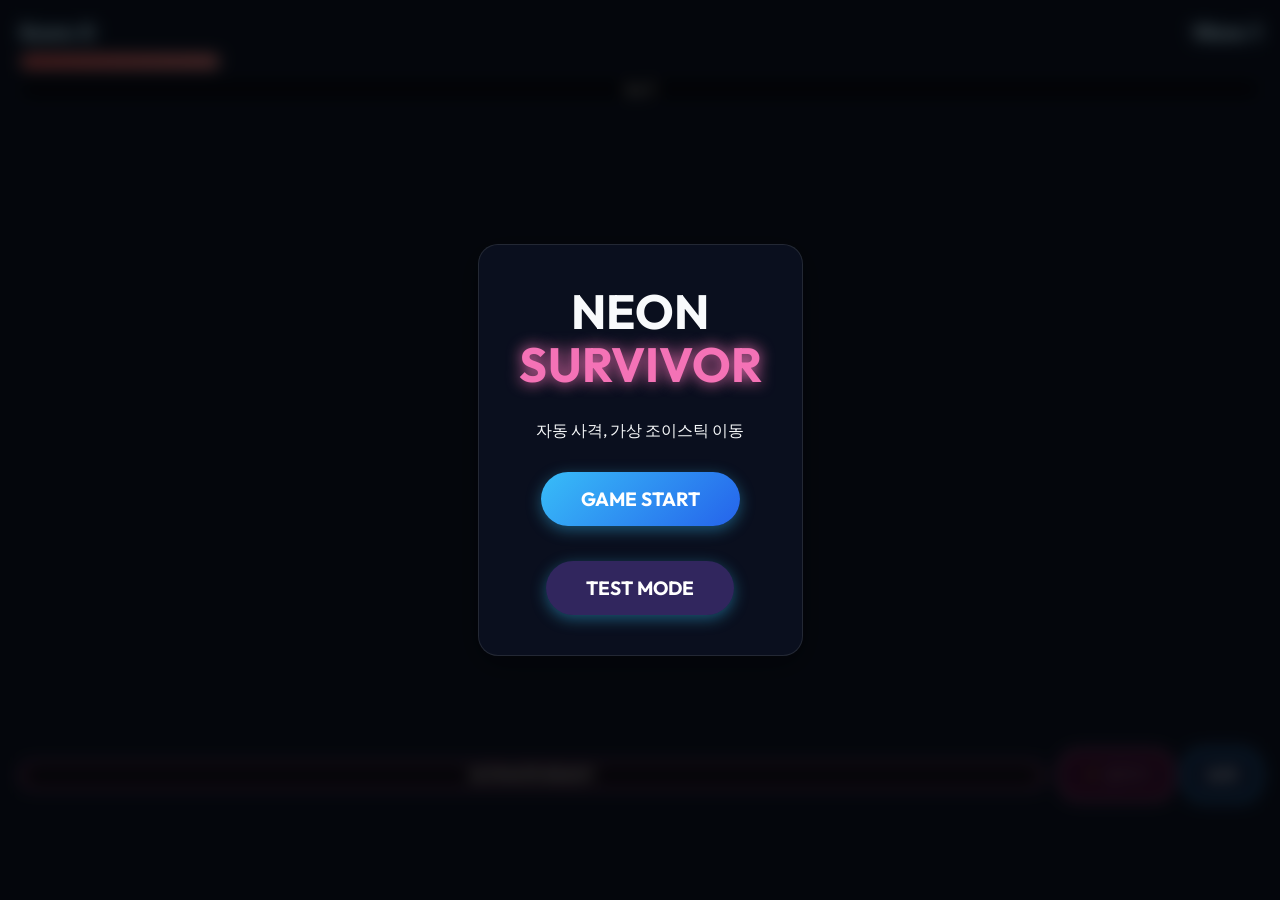
<file: zombie.html>
<!DOCTYPE html>
<html lang="ko">
<head>
    <meta charset="UTF-8">
    <meta name="viewport" content="width=device-width, initial-scale=1.0, maximum-scale=1.0, user-scalable=no">
    <title>Neon Zombie Survivor</title>
    <link rel="preconnect" href="https://fonts.googleapis.com">
    <link rel="preconnect" href="https://fonts.gstatic.com" crossorigin>
    <link href="https://fonts.googleapis.com/css2?family=Outfit:wght@400;700;900&display=swap" rel="stylesheet">
    <style>
:root {
    --bg-color: #0f172a;
    --neon-blue: #38bdf8;
    --neon-pink: #f472b6;
    --neon-green: #4ade80;
    --text-main: #f8fafc;
    --glass-bg: rgba(15, 23, 42, 0.6);
    --glass-border: rgba(255, 255, 255, 0.1);
}

* {
    margin: 0;
    padding: 0;
    box-sizing: border-box;
    user-select: none;
    -webkit-user-select: none;
}

body {
    background-color: var(--bg-color);
    color: var(--text-main);
    font-family: 'Outfit', sans-serif;
    overflow: hidden;
    width: 100vw;
    height: 100vh;
    touch-action: none; /* Prevent browser scrolling/zooming */
    position: fixed;
    overscroll-behavior: none;
}

canvas {
    display: block;
    width: 100%;
    height: 100%;
}

/* --- HUD --- */
#hud {
    position: absolute;
    top: 0;
    left: 0;
    width: 100%;
    height: 100%;
    pointer-events: none;
    display: flex;
    flex-direction: column;
    justify-content: space-between;
    padding: 20px;
}

.top-bar {
    display: flex;
    flex-direction: column;
    gap: 10px;
}

.stats {
    display: flex;
    justify-content: space-between;
    font-size: 1.2rem;
    font-weight: 700;
    text-shadow: 0 0 10px var(--neon-blue);
}

.health-bar-container {
    width: 200px;
    height: 15px;
    background: rgba(0, 0, 0, 0.7); /* Semi-transparent black */
    border-radius: 10px;
    border: 2px solid lightgray; /* Silver border for clear outline */
    box-shadow: 0 0 5px rgba(0, 0, 0, 0.5); /* separation */
    overflow: hidden;
}

#health-bar {
    width: 100%;
    height: 100%;
    background: linear-gradient(90deg, #ef4444, #f87171);
    box-shadow: 0 0 10px #ef4444;
    transition: width 0.2s ease-out;
}

.exp-bar-container {
    width: 100%;
    height: 20px;
    background: rgba(0,0,0,0.5);
    border-radius: 10px;
    border: 1px solid var(--glass-border);
    position: relative;
    display: flex;
    align-items: center;
    justify-content: center;
    margin-bottom: 10px; 
}

.ult-bar-container {
    width: 100%;
    height: 25px;
    background: rgba(0,0,0,0.5);
    border-radius: 12px;
    border: 2px solid var(--neon-pink);
    position: relative;
    display: flex;
    align-items: center;
    justify-content: center;
    box-shadow: 0 0 10px rgba(2ec4b6, 0.2);
}

.bottom-bar {
    display: flex;
    flex-direction: row;
    justify-content: space-between;
    align-items: center;
    gap: 15px;
    margin-bottom: 80px; /* Leave space for joystick */
    width: 100%;
}

.ult-btn {
    pointer-events: auto;
    padding: 12px 20px;
    background: rgba(255, 0, 127, 0.2);
    border: 2px solid var(--neon-pink);
    border-radius: 20px;
    color: rgba(255, 255, 255, 0.4);
    font-weight: bold;
    font-size: 1.0rem;
    font-family: inherit;
    white-space: nowrap;
    transition: all 0.3s ease;
}

.ult-btn.ult-ready {
    background: linear-gradient(45deg, #ff007f, var(--neon-pink));
    color: white;
    box-shadow: 0 0 20px var(--neon-pink);
    cursor: pointer;
    animation: ultPulse 1s infinite alternate;
}

.ult-btn.ult-ready:active {
    transform: scale(0.95);
}

.inv-btn {
    pointer-events: auto;
    padding: 12px 20px;
    background: rgba(59, 130, 246, 0.2);
    border: 2px solid var(--neon-blue);
    border-radius: 20px;
    color: white;
    font-weight: bold;
    font-size: 1.0rem;
    box-shadow: 0 0 10px rgba(59, 130, 246, 0.5);
    cursor: pointer;
    font-family: inherit;
    white-space: nowrap;
}

.inv-btn:active {
    transform: scale(0.95);
}

#ult-bar {
    position: absolute;
    left: 0;
    top: 0;
    height: 100%;
    width: 0%;
    background: linear-gradient(90deg, #ff007f, var(--neon-pink));
    border-radius: 10px;
    box-shadow: 0 0 15px var(--neon-pink);
    transition: width 0.3s ease-out;
    z-index: 1;
}

#ult-text {
    position: relative;
    z-index: 2;
    font-weight: 900;
    font-size: 0.9rem;
    text-shadow: 0 0 5px #000;
    color: #fff;
    opacity: 0.8;
}

.ult-ready #ult-bar {
    animation: ultPulse 1s infinite alternate;
}
.ult-ready #ult-text {
    opacity: 1;
    color: #fff;
    text-shadow: 0 0 10px #fff;
    animation: ultTextPulse 0.5s infinite alternate;
}

@keyframes ultPulse {
    0% { filter: brightness(1); box-shadow: 0 0 15px var(--neon-pink); }
    100% { filter: brightness(1.5); box-shadow: 0 0 30px var(--neon-pink), 0 0 10px #fff; }
}

@keyframes ultTextPulse {
    0% { transform: scale(1); }
    100% { transform: scale(1.1); }
}

#exp-bar {
    position: absolute;
    left: 0;
    top: 0;
    height: 100%;
    width: 0%;
    background: linear-gradient(90deg, #3b82f6, var(--neon-blue));
    border-radius: 10px;
    box-shadow: 0 0 10px var(--neon-blue);
    transition: width 0.3s ease-out;
    z-index: 1;
}

#levelDisplay {
    position: relative;
    z-index: 2;
    font-weight: 900;
    font-size: 0.9rem;
    text-shadow: 0 0 5px #000;
}

/* --- Joystick --- */
#joystick-zone {
    position: absolute;
    top: 0;
    left: 0;
    width: 100%;
    height: 100%;
    pointer-events: auto; /* Allow touch */
    touch-action: none; /* Prevent browser scrolling from canceling pointer events */
}

#joystick-base {
    position: absolute;
    bottom: 0;
    left: 0;
    width: 120px;
    height: 120px;
    background: rgba(255, 255, 255, 0.1);
    border: 2px solid rgba(255, 255, 255, 0.2);
    border-radius: 50%;
    display: flex;
    justify-content: center;
    align-items: center;
    backdrop-filter: blur(5px);
    display: none; /* Shown dynamically by JS or always shown */
}

#joystick-stick {
    width: 50px;
    height: 50px;
    background: rgba(255, 255, 255, 0.5);
    border-radius: 50%;
    box-shadow: 0 0 15px rgba(255, 255, 255, 0.3);
    position: absolute;
    pointer-events: none;
}

/* --- Overlays & Glassmorphism --- */
.overlay {
    position: absolute;
    top: 0;
    left: 0;
    width: 100%;
    height: 100%;
    background: rgba(0, 0, 0, 0.7);
    backdrop-filter: blur(8px);
    display: flex;
    justify-content: center;
    align-items: center;
    opacity: 0;
    visibility: hidden;
    pointer-events: none;
    /* 사라질 때는 즉시(0.05초) 사라지도록 변경 */
    transition: opacity 0.05s ease, visibility 0s 0.05s;
    z-index: 100;
}

.overlay.active {
    opacity: 1;
    visibility: visible;
    pointer-events: none; /* Let touches pass through to joystick */
    transition: opacity 0.3s ease, visibility 0s 0s;
}

/* Allow interaction with UI elements */
.overlay.active .glass-panel,
.overlay.active .upgrade-card,
.overlay.active .btn {
    pointer-events: auto;
}

.glass-panel {
    background: var(--glass-bg);
    border: 1px solid var(--glass-border);
    border-radius: 20px;
    padding: 40px;
    text-align: center;
    box-shadow: 0 8px 32px 0 rgba(0, 0, 0, 0.37);
    display: flex;
    flex-direction: column;
    align-items: center;
    gap: 20px;
    transform: translateY(20px);
    transition: transform 0.1s ease; /* 사라질 때 즉시 사라지게 */
}

.overlay.active .glass-panel {
    transform: translateY(0);
    transition: transform 0.4s cubic-bezier(0.175, 0.885, 0.32, 1.275); /* 나타날 때만 튕기는 애니메이션 */
}

.glass-panel.wide {
    width: 90%;
    max-width: 700px;
}

h1 {
    font-size: 3rem;
    line-height: 1.1;
    margin-bottom: 10px;
}

.highlight {
    color: var(--neon-pink);
    text-shadow: 0 0 15px var(--neon-pink);
}

h2 {
    font-size: 2rem;
    color: var(--neon-blue);
    text-shadow: 0 0 10px var(--neon-blue);
}

/* --- Buttons --- */
.btn {
    background: linear-gradient(135deg, var(--neon-blue), #2563eb);
    color: white;
    border: none;
    padding: 15px 40px;
    font-size: 1.2rem;
    font-weight: 700;
    border-radius: 30px;
    cursor: pointer;
    box-shadow: 0 4px 15px rgba(56, 189, 248, 0.4);
    transition: all 0.2s;
    font-family: inherit;
    margin-top: 10px;
}

.btn:active {
    transform: scale(0.95);
    box-shadow: 0 2px 10px rgba(56, 189, 248, 0.4);
}

/* --- Upgrade Cards --- */
.upgrade-cards {
    display: flex;
    flex-direction: row;
    gap: 15px;
    width: 100%;
    justify-content: center;
    flex-wrap: wrap; /* for mobile */
    max-height: 50vh;
    overflow-y: auto;
    padding: 10px;
}

.upgrade-card {
    background: rgba(255, 255, 255, 0.05);
    border: 1px solid var(--glass-border);
    border-radius: 15px;
    padding: 20px;
    flex: 1;
    min-width: 140px;
    cursor: pointer;
    transition: all 0.3s;
    display: flex;
    flex-direction: column;
    gap: 10px;
    align-items: center;
    position: relative;
    z-index: 101;
    pointer-events: auto !important;
}

.upgrade-card:hover, .upgrade-card:active {
    background: rgba(255, 255, 255, 0.1);
    border-color: var(--neon-green);
    transform: translateY(-5px);
    box-shadow: 0 5px 15px rgba(74, 222, 128, 0.2);
}

.card-icon {
    font-size: 2rem;
}

.card-title {
    font-weight: 700;
    color: var(--neon-green);
}

.card-desc {
    font-size: 0.9rem;
    color: #cbd5e1;
}

/* Animations */
@keyframes float {
    0% { transform: translateY(0px); }
    50% { transform: translateY(-10px); }
    100% { transform: translateY(0px); }
}

@media (max-width: 600px) {
    .glass-panel {
        padding: 20px 10px;
        gap: 10px;
    }
    .glass-panel.wide {
        width: 95%;
    }
    .upgrade-cards {
        max-height: 65vh;
        gap: 10px;
        flex-direction: column; /* Force vertical scroll on mobile for cards */
        flex-wrap: nowrap;
    }
    .upgrade-card {
        padding: 15px;
        min-width: 100%; /* Take full width of container */
        flex-direction: row; /* Horizontal layout for icon and text */
        text-align: left;
    }
    .card-icon {
        font-size: 2rem;
        margin-right: 15px;
    }
    .card-title {
        font-size: 1.1rem;
        margin-bottom: 5px;
    }
    .card-desc {
        font-size: 0.85rem;
    }
    h2 {
        font-size: 1.5rem;
        margin: 0;
    }
    .glass-panel p {
        margin: 0;
        font-size: 0.9rem;
    }
}

.inventory-container {
    display: flex;
    flex-direction: column;
    gap: 10px;
    max-height: 50vh;
    overflow-y: auto;
    text-align: left;
    margin-top: 15px;
}

.inventory-item {
    display: flex;
    align-items: center;
    background: rgba(0,0,0,0.5);
    padding: 10px;
    border-radius: 10px;
    border: 1px solid var(--glass-border);
}

.inventory-item .icon {
    font-size: 2rem;
    margin-right: 15px;
}

.inventory-item .info h3 {
    margin: 0 0 5px 0;
    font-size: 1.1rem;
}

.inventory-item .info p {
    margin: 0;
    font-size: 0.85rem;
    color: #ccc;
    white-space: pre-wrap;
    line-height: 1.4;
}

</style>
</head>
<body>
    <canvas id="gameCanvas"></canvas>
    
    <!-- Virtual Joystick Zone (Bottom Left) -->
    <div id="joystick-zone">
        <div id="joystick-base">
            <div id="joystick-stick"></div>
        </div>
    </div>

    <!-- HUD Overlay -->
    <div id="hud">
        <div class="top-bar">
            <div class="stats">
                <span id="scoreDisplay">Score: 0</span>
                <span id="waveDisplay">Wave: 1</span>
            </div>
            <div class="health-bar-container">
                <div id="health-bar"></div>
            </div>
            <div class="exp-bar-container">
                <div id="exp-bar"></div>
                <span id="levelDisplay">Lv. 1</span>
            </div>
        </div>
        <div class="bottom-bar">
            <div class="ult-bar-container" id="ultContainer">
                <div id="ult-bar"></div>
                <span id="ult-text">ULTIMATE READY</span>
            </div>
            <div style="display: flex; gap: 10px;">
                <button id="mobileUltBtn" class="ult-btn">⚡ 궁극기</button>
                <button id="inventoryBtn" class="inv-btn">보유</button>
            </div>
        </div>
    </div>

    <!-- Main Menu Overlay -->
    <div id="menu-overlay" class="overlay active">
        <div class="glass-panel">
            <h1>NEON<br><span class="highlight">SURVIVOR</span></h1>
            <p>자동 사격, 가상 조이스틱 이동</p>
            <button id="startBtn" class="btn">GAME START</button>
            <button id="testStartBtn" class="btn" style="margin-top: 15px; background: rgba(139, 92, 246, 0.3); border-color: #8b5cf6;">TEST MODE</button>
        </div>
    </div>

    <!-- Upgrade Overlay -->
    <div id="upgrade-overlay" class="overlay">
        <div class="glass-panel wide">
            <h2>LEVEL UP!</h2>
            <p>업그레이드를 선택하세요</p>
            <div class="upgrade-cards" id="upgradeCardsContainer">
                <!-- Cards injected by JS -->
            </div>
        </div>
    </div>

    <!-- Inventory Overlay -->
    <div id="inventory-overlay" class="overlay">
        <div class="glass-panel wide">
            <h2>보유 스킬</h2>
            <div id="inventoryContainer" class="inventory-container">
                <!-- Injected via JS -->
            </div>
            <button id="closeInventoryBtn" class="btn" style="margin-top: 15px;">닫기</button>
        </div>
    </div>

    <!-- Game Over Overlay -->
    <div id="gameover-overlay" class="overlay">
        <div class="glass-panel">
            <h2 style="color:var(--neon-pink)">GAME OVER</h2>
            <p id="finalScoreDisplay">Score: 0</p>
            <p id="finalWaveDisplay">Wave: 1</p>
            <button id="restartBtn" class="btn">메인으로</button>
        </div>
    </div>

    <script>
class Joystick {
    constructor(zoneId, baseId, stickId) {
        this.zone = document.getElementById(zoneId);
        this.base = document.getElementById(baseId);
        this.stick = document.getElementById(stickId);
        
        this.active = false;
        this.touchId = null;
        this.origin = { x: 0, y: 0 };
        this.position = { x: 0, y: 0 };
        this.value = { x: 0, y: 0 };
        this.maxRadius = 60;

        this.initEvents();
    }

    initEvents() {
        // Use global touch events to prevent ANY hijacking or cancellation
        document.addEventListener('touchstart', this.handleStart.bind(this), {passive: false});
        document.addEventListener('touchmove', this.handleMove.bind(this), {passive: false});
        document.addEventListener('touchend', this.handleEnd.bind(this), {passive: false});
        document.addEventListener('touchcancel', this.handleEnd.bind(this), {passive: false});
    }

    isUIElement(target) {
        if (!target) return false;
        if (target.classList) {
            if (target.classList.contains('btn')) return true;
            if (target.classList.contains('upgrade-card')) return true;
            if (target.classList.contains('overlay')) return true;
            if (target.classList.contains('glass-panel')) return true;
        }
        if (target.closest) {
            if (target.closest('.btn')) return true;
            if (target.closest('.upgrade-card')) return true;
            if (target.closest('.overlay')) return true;
            if (target.closest('.glass-panel')) return true;
        }
        return false;
    }

    handleStart(e) {
        // ALWAYS prevent default to stop scrolling/zooming, EXCEPT on UI elements
        if (this.isUIElement(e.target)) return; // Let UI handle its own clicks
        
        if (e.cancelable) {
            try { e.preventDefault(); } catch(err) {}
        }

        if (this.active) return; // Ignore if already tracking a touch
        if (e.changedTouches.length === 0) return;
        
        this.active = true;
        let touch = e.changedTouches[0];
        this.touchId = touch.identifier;
        
        const clientX = touch.clientX;
        const clientY = touch.clientY;
        
        this.origin = { x: clientX, y: clientY };
        
        const zoneRect = this.zone.getBoundingClientRect();
        let baseX = clientX - zoneRect.left;
        let baseY = clientY - zoneRect.top;
        
        this.base.style.left = `${baseX - 60}px`;
        this.base.style.top = `${baseY - 60}px`;
        this.base.style.display = 'flex';
        this.stick.style.transform = `translate(0px, 0px)`;
        this.value = { x: 0, y: 0 };
    }

    handleMove(e) {
        // Prevent scrolling globally for any moving touch
        if (e.cancelable && !this.isUIElement(e.target)) {
            try { e.preventDefault(); } catch(err) {}
        }

        if (!this.active) {
            // Late-activation: If the game is running but joystick isn't active,
            // we take over the touch and spawn the joystick.
            if (typeof window.isPaused !== 'undefined' && window.isPaused) return;
            if (e.changedTouches.length === 0) return;
            
            this.active = true;
            let initTouch = e.changedTouches[0];
            this.touchId = initTouch.identifier;
            this.origin = { x: initTouch.clientX, y: initTouch.clientY };
            
            const zRect = this.zone.getBoundingClientRect();
            this.base.style.left = `${initTouch.clientX - zRect.left - 60}px`;
            this.base.style.top = `${initTouch.clientY - zRect.top - 60}px`;
            this.base.style.display = 'flex';
            this.stick.style.transform = `translate(0px, 0px)`;
            this.value = { x: 0, y: 0 };
            return;
        }
        
        // Find our tracked touch
        let touch = null;
        for (let i = 0; i < e.changedTouches.length; i++) {
            if (e.changedTouches[i].identifier === this.touchId) {
                touch = e.changedTouches[i];
                break;
            }
        }
        if (!touch) return;
        
        const clientX = touch.clientX;
        const clientY = touch.clientY;
        
        let dx = clientX - this.origin.x;
        let dy = clientY - this.origin.y;
        
        let distance = Math.hypot(dx, dy);
        
        if (distance > this.maxRadius) {
            dx = (dx / distance) * this.maxRadius;
            dy = (dy / distance) * this.maxRadius;
        }
        
        this.position = { x: dx, y: dy };
        
        // Normalize value vector so speed is constant regardless of drag distance
        if (distance > 0) {
            this.value = {
                x: dx / Math.min(distance, this.maxRadius),
                y: dy / Math.min(distance, this.maxRadius)
            };
        } else {
            this.value = { x: 0, y: 0 };
        }
        
        this.stick.style.transform = `translate(${dx}px, ${dy}px)`;
    }

    handleEnd(e) {
        if (!this.active) return;
        
        // Check if our tracked touch ended
        let ended = false;
        for (let i = 0; i < e.changedTouches.length; i++) {
            if (e.changedTouches[i].identifier === this.touchId) {
                ended = true;
                break;
            }
        }
        if (!ended) {
            // Fallback: if no fingers are on screen, force reset
            if (e.touches.length === 0) this.reset();
            return;
        }

        this.reset();
    }

    reset() {
        this.active = false;
        this.touchId = null;
        this.base.style.display = 'none';
        this.stick.style.transform = `translate(0px, 0px)`;
        this.value = { x: 0, y: 0 };
    }
}

</script>
    <script>
// entities.js

class Player {
    constructor(x, y) {
        this.x = x;
        this.y = y;
        this.radius = 10; // Reduced from 15
        this.color = '#38bdf8';
        this.speed = 2.0;
        
        // Stats
        this.maxHp = 100;
        this.hp = this.maxHp;
        this.damage = 10;
        this.attackSpeed = 1000; // ms between shots
        this.multiShot = 1; // number of bullets per shot
        
        // New RPG Stats
        this.pickupRange = 80;    // 경험치 자석 범위 (기본 80)
        this.bulletSize = 1.0;    // 투사체 크기 배율 (기본 1.0)
        this.critChance = 0.05;   // 치명타 확률 (기본 5%)
        this.critDamage = 2.0;    // 치명타 피해 배율 (기본 200%)
        this.duration = 1.0;      // 지속시간 배율 (기본 1.0)
        this.expBonus = 1.0;      // 경험치 획득량 배율 (기본 1.0)
        this.facingAngle = 0;
        
        this.lastShotTime = 0;
        this.hitTimer = 0;
        this.invincibilityTimer = 0; // 1초 무적 타이머
    }

    draw(ctx) {
        ctx.beginPath();
        ctx.arc(this.x, this.y, this.radius, 0, Math.PI * 2);
        
        
        if (this.invincibilityTimer > 0) {
            // 깜박거림 효과 (100ms 간격으로 불투명도 변경)
            ctx.globalAlpha = Math.floor(this.invincibilityTimer / 100) % 2 === 0 ? 0.3 : 1.0;
        }

        if (this.hitTimer > 0) {
            ctx.fillStyle = 'red'; // Flash red
            this.hitTimer--;
        } else {
            ctx.fillStyle = this.color;
        }
        
        ctx.shadowBlur = 15;
        ctx.shadowColor = this.color;
        ctx.fill();
        ctx.closePath();
        ctx.shadowBlur = 0; // reset
        ctx.globalAlpha = 1.0; // reset alpha
        
        // Draw facing indicator
        ctx.beginPath();
        ctx.moveTo(this.x, this.y);
        ctx.lineTo(this.x + Math.cos(this.facingAngle) * (this.radius + 8), this.y + Math.sin(this.facingAngle) * (this.radius + 8));
        ctx.strokeStyle = '#ffffff';
        ctx.lineWidth = 4;
        ctx.lineCap = 'round';
        ctx.stroke();
        ctx.closePath();
    }

    update(joystickValue, worldWidth, worldHeight, deltaTime = 16) {
        if (this.invincibilityTimer > 0) {
            this.invincibilityTimer -= deltaTime;
        }

        this.x += joystickValue.x * this.speed;
        this.y += joystickValue.y * this.speed;
        
        if (joystickValue.x !== 0 || joystickValue.y !== 0) {
            this.facingAngle = Math.atan2(joystickValue.y, joystickValue.x);
        }

        // Constrain to world bounds (Removed for infinite map)
        // if (this.x < this.radius) this.x = this.radius;
        // if (this.x > worldWidth - this.radius) this.x = worldWidth - this.radius;
        // if (this.y < this.radius) this.y = this.radius;
        // if (this.y > worldHeight - this.radius) this.y = worldHeight - this.radius;
    }
}

class Zombie {
    constructor(x, y, target, hpMulti = 1, speedMulti = 1, type = 'normal') {
        this.x = x;
        this.y = y;
        this.target = target;
        this.type = type;
        this.kbX = 0;
        this.kbY = 0;
        this.hitTimer = 0;
        
        this.statusEffects = {
            slow: 0,
            freeze: 0,
            burn: 0,
            burnTick: 0,
            armorBreak: 0
        };
        
        switch(type) {
            case 'fast':
                this.radius = 10;
                this.color = '#f59e0b'; // orange
                this.speed = (Math.random() * 0.4 + 0.8) * speedMulti;
                this.maxHp = 5 * hpMulti;
                break;
            case 'tank':
                this.radius = 18;
                this.color = '#166534'; // dark green
                this.speed = (Math.random() * 0.2 + 0.15) * speedMulti;
                this.maxHp = 100 * hpMulti;
                break;
            case 'ranged':
                this.radius = 12;
                this.color = '#7e22ce'; // purple
                this.speed = (Math.random() * 0.3 + 0.3) * speedMulti;
                this.maxHp = 20 * hpMulti;
                this.lastShotTime = 0;
                break;
            case 'bomb':
                this.radius = 14;
                this.color = '#f97316'; // orange
                this.speed = (Math.random() * 0.2 + 0.4) * speedMulti;
                this.maxHp = 30 * hpMulti;
                this.bombState = 'normal'; // 'normal', 'exploding'
                this.bombTimer = 0;
                break;
            case 'charger':
                this.radius = 13;
                this.color = '#3b82f6'; // blue
                this.speed = (Math.random() * 0.1 + 0.2) * speedMulti; // slow walk
                this.maxHp = 40 * hpMulti;
                this.chargeState = 'walk'; // walk, aim, dash
                this.chargeTimer = 0;
                this.chargeAngle = 0;
                break;
            case 'split':
                this.radius = 16;
                this.color = '#84cc16'; // slime green
                this.speed = (Math.random() * 0.2 + 0.3) * speedMulti;
                this.maxHp = 25 * hpMulti;
                break;
            default: // normal
                this.radius = 12;
                this.color = '#ef4444';
                this.speed = (Math.random() * 0.4 + 0.3) * speedMulti;
                this.maxHp = 20 * hpMulti;
                break;
        }
        this.hp = this.maxHp;
    }

    draw(ctx) {
        ctx.save();
        ctx.translate(this.x, this.y);
        
        // Handle rotation for some shapes
        let angle = 0;
        if (this.type !== 'normal' && this.type !== 'tank' && this.type !== 'split') {
            angle = Math.atan2(this.target.y - this.y, this.target.x - this.x);
            ctx.rotate(angle);
        }

        ctx.beginPath();
        if (this.type === 'normal') {
            ctx.arc(0, 0, this.radius, 0, Math.PI * 2);
        } else if (this.type === 'fast') {
            ctx.moveTo(this.radius, 0);
            ctx.lineTo(-this.radius, this.radius * 0.8);
            ctx.lineTo(-this.radius, -this.radius * 0.8);
        } else if (this.type === 'tank') {
            ctx.rect(-this.radius, -this.radius, this.radius * 2, this.radius * 2);
        } else if (this.type === 'ranged') {
            ctx.moveTo(this.radius, 0);
            ctx.lineTo(0, this.radius);
            ctx.lineTo(-this.radius, 0);
            ctx.lineTo(0, -this.radius);
        } else if (this.type === 'bomb') {
            let spikes = 8;
            let timePulse = Math.sin(Date.now() / 100);
            let outerRadius = this.radius + (this.bombState === 'exploding' ? timePulse * 5 : 0);
            for(let i=0; i<spikes*2; i++) {
                let r = (i%2==0) ? outerRadius : outerRadius*0.6;
                let a = (Math.PI / spikes) * i;
                ctx.lineTo(Math.cos(a)*r, Math.sin(a)*r);
            }
        } else if (this.type === 'charger') {
            ctx.moveTo(this.radius, 0);
            ctx.lineTo(this.radius * 0.3, this.radius);
            ctx.lineTo(-this.radius, this.radius * 0.8);
            ctx.lineTo(-this.radius, -this.radius * 0.8);
            ctx.lineTo(this.radius * 0.3, -this.radius);
        } else if (this.type === 'split') {
            let r = this.radius * 0.7;
            ctx.arc(-this.radius * 0.4, 0, r, 0, Math.PI * 2);
            ctx.closePath();
            ctx.beginPath();
            ctx.arc(this.radius * 0.4, 0, r, 0, Math.PI * 2);
        } else {
            ctx.arc(0, 0, this.radius, 0, Math.PI * 2);
        }
        
        ctx.closePath();
        
        if (this.hitTimer > 0) {
            ctx.fillStyle = '#fff';
            this.hitTimer--;
        } else if (this.statusEffects.freeze > 0) {
            ctx.fillStyle = '#bae6fd'; // Ice color
        } else if (this.statusEffects.burn > 0) {
            ctx.fillStyle = (Math.floor(Date.now() / 100) % 2 === 0) ? '#f97316' : this.color; // Flashing fire
        } else if (this.statusEffects.armorBreak > 0) {
            ctx.fillStyle = '#bef264'; // Acid green indicator
        } else {
            ctx.fillStyle = this.color;
        }
        
        ctx.shadowBlur = 10;
        ctx.shadowColor = this.color;
        ctx.fill();
        ctx.restore(); // reset translate and rotate
        ctx.globalAlpha = 1.0; // reset alpha
        
        // Charger warning line
        if (this.type === 'charger' && this.chargeState === 'aim') {
            ctx.beginPath();
            ctx.moveTo(this.x, this.y);
            ctx.lineTo(this.x + Math.cos(this.chargeAngle) * 500, this.y + Math.sin(this.chargeAngle) * 500);
            ctx.strokeStyle = `rgba(255, 0, 0, ${Math.abs(Math.sin(this.chargeTimer * 0.2))})`;
            ctx.lineWidth = 2;
            ctx.stroke();
        }
        
        // HP bar for zombie
        if (this.hp < this.maxHp) {
            ctx.fillStyle = 'rgba(255,0,0,0.5)';
            ctx.fillRect(this.x - 10, this.y - 20, 20, 3);
            ctx.fillStyle = '#4ade80';
            ctx.fillRect(this.x - 10, this.y - 20, 20 * (this.hp / this.maxHp), 3);
        }
    }

    update(deltaTime = 16) {
        // Status Effects
        if (this.statusEffects.burn > 0) {
            this.statusEffects.burn -= deltaTime;
            this.statusEffects.burnTick += deltaTime;
            if (this.statusEffects.burnTick > 500) { // Tick every 0.5s
                this.statusEffects.burnTick = 0;
                this.takeDamage(5, false); // Burn damage
            }
        }
        if (this.statusEffects.armorBreak > 0) this.statusEffects.armorBreak -= deltaTime;
        if (this.statusEffects.slow > 0) this.statusEffects.slow -= deltaTime;
        
        if (this.statusEffects.freeze > 0) {
            this.statusEffects.freeze -= deltaTime;
            return; // Cannot move or attack
        }

        if (this.type === 'bomb' && this.bombState === 'exploding') {
            this.bombTimer++;
            return;
        }

        if (this.type === 'charger') {
            if (this.chargeState === 'aim') {
                this.chargeTimer++;
                if (this.chargeTimer > 45) { // 0.75s warning
                    this.chargeState = 'dash';
                    this.chargeTimer = 0;
                }
                return;
            } else if (this.chargeState === 'dash') {
                this.x += Math.cos(this.chargeAngle) * 10;
                this.y += Math.sin(this.chargeAngle) * 10;
                this.chargeTimer++;
                if (this.chargeTimer > 30) {
                    this.chargeState = 'walk';
                    this.chargeTimer = 0;
                }
                return;
            }
        }

        // Apply knockback
        this.x += this.kbX;
        this.y += this.kbY;
        this.kbX *= 0.8; // Decay knockback
        this.kbY *= 0.8;

        // Normal movement
        const dx = this.target.x - this.x;
        const dy = this.target.y - this.y;
        const dist = Math.hypot(dx, dy);
        
        let moveSpeed = this.statusEffects.slow > 0 ? this.speed * 0.5 : this.speed;

        // Behavior
        if (this.type === 'ranged') {
            if (dist > 300) {
                // Move closer
                if (Math.abs(this.kbX) < 1 && Math.abs(this.kbY) < 1) {
                    this.x += (dx / dist) * moveSpeed;
                    this.y += (dy / dist) * moveSpeed;
                }
            } else if (dist < 200) {
                // Back away slightly if too close
                if (Math.abs(this.kbX) < 1 && Math.abs(this.kbY) < 1) {
                    this.x -= (dx / dist) * moveSpeed * 0.5;
                    this.y -= (dy / dist) * moveSpeed * 0.5;
                }
            }
            // Shooting handled in game loop
        } else if (this.type === 'charger' && this.chargeState === 'walk') {
            if (dist < 400 && Math.random() < 0.02) {
                this.chargeState = 'aim';
                this.chargeTimer = 0;
                this.chargeAngle = Math.atan2(dy, dx);
            } else if (dist > 0 && Math.abs(this.kbX) < 1 && Math.abs(this.kbY) < 1) {
                this.x += (dx / dist) * moveSpeed;
                this.y += (dy / dist) * moveSpeed;
            }
        } else {
            // Chase
            if (dist > 0 && Math.abs(this.kbX) < 1 && Math.abs(this.kbY) < 1) {
                this.x += (dx / dist) * moveSpeed;
                this.y += (dy / dist) * moveSpeed;
            }
        }
    }

    takeDamage(amount, isCrit = false) {
        if (this.statusEffects.armorBreak > 0) amount *= 1.2; // 20% extra damage

        if (this.type === 'bomb' && this.bombState === 'exploding') return;
        
        this.hp -= amount;
        this.hitTimer = 5;
        
        if (this.hp <= 0 && this.type === 'bomb' && this.bombState === 'normal') {
            this.hp = 1;
            this.bombState = 'exploding';
            this.bombTimer = 0;
            return;
        }
        // Spawn damage text logic will be handled in game.js, 
        // but we can spawn it directly here if we make damageTexts global.
        if (typeof damageTexts !== 'undefined') {
            damageTexts.push(new DamageText(this.x, this.y, amount, isCrit));
        }
    }
}

class BossZombie extends Zombie {
    constructor(x, y, target, hpMulti, speedMulti = 1.0) {
        super(x, y, target, hpMulti, 0.8 * speedMulti, 'boss'); // Bosses are slightly slower but scale
        this.radius = 40; // Huge
        this.color = '#7f1d1d'; // Dark red
        this.maxHp = 250 * hpMulti; // Massive HP (halved)
        this.hp = this.maxHp;
    }

    draw(ctx) {
        ctx.save();
        ctx.translate(this.x, this.y);
        ctx.beginPath();
        // Octagon
        for(let i=0; i<8; i++) {
            let a = (Math.PI * 2 / 8) * i - Math.PI/8;
            ctx.lineTo(Math.cos(a)*this.radius, Math.sin(a)*this.radius);
        }
        ctx.closePath();
        
        ctx.fillStyle = this.color;
        ctx.fill();

        // Hit flash effect
        if (this.hitTimer > 0) {
            ctx.fillStyle = 'rgba(255, 255, 255, 0.7)';
            ctx.fill();
            this.hitTimer--;
        }
        ctx.restore(); // restore transform
        
        // Huge HP bar
        if (this.hp < this.maxHp) {
            ctx.fillStyle = 'rgba(255,0,0,0.5)';
            ctx.fillRect(this.x - 30, this.y - 50, 60, 8);
            ctx.fillStyle = '#facc15'; // Yellow boss HP
            ctx.fillRect(this.x - 30, this.y - 50, 60 * (this.hp / this.maxHp), 8);
        }
    }
}

class Bullet {
    constructor(x, y, dx, dy, damage, sizeMultiplier = 1.0) {
        this.x = x;
        this.y = y;
        this.startX = x;
        this.startY = y;
        this.dx = dx;
        this.dy = dy;
        this.damage = damage;
        this.speed = 10;
        this.radius = 4 * sizeMultiplier;
        this.color = '#fef08a';
        this.pierceCount = 1; // Default 1 (no pierce)
        this.hitZombies = new Set(); // To not hit same zombie twice
    }

    draw(ctx) {
        if (this.isRailgun) {
            ctx.beginPath();
            ctx.moveTo(this.startX, this.startY); // Start from firing position
            ctx.lineTo(this.x, this.y);
            ctx.strokeStyle = '#38bdf8'; // bright blue
            ctx.lineWidth = this.radius * 2;
            ctx.lineCap = 'round';
            ctx.shadowBlur = 20;
            ctx.shadowColor = '#38bdf8';
            ctx.stroke();
            ctx.closePath();
            ctx.shadowBlur = 0;
        } else {
            ctx.beginPath();
            ctx.arc(this.x, this.y, this.radius, 0, Math.PI * 2);
            ctx.fillStyle = this.color;
            ctx.shadowBlur = 10;
            ctx.shadowColor = this.color;
            ctx.fill();
            ctx.closePath();
            ctx.globalAlpha = 1.0;
        }
    }

    update() {
        this.x += this.dx * this.speed;
        this.y += this.dy * this.speed;
    }
}

class EnemyProjectile {
    constructor(x, y, dx, dy, speed, damage) {
        this.x = x;
        this.y = y;
        this.dx = dx * speed;
        this.dy = dy * speed;
        this.damage = damage;
        this.radius = 6;
        this.color = '#f43f5e'; // pinkish red
    }

    draw(ctx) {
        ctx.beginPath();
        ctx.arc(this.x, this.y, this.radius, 0, Math.PI * 2);
        ctx.fillStyle = this.color;
        ctx.shadowBlur = 10;
        ctx.shadowColor = this.color;
        ctx.fill();
        ctx.closePath();
        ctx.shadowBlur = 0;
    }

    update() {
        this.x += this.dx;
        this.y += this.dy;
    }
}

class ExpGem {
    constructor(x, y, amount, type = 'normal') {
        this.x = x;
        this.y = y;
        this.amount = amount;
        if (type === 'boss') {
            this.radius = 12;
            this.color = '#facc15'; // yellow
        } else if (type === 'rare') {
            this.radius = 7;
            this.color = '#c084fc'; // purple
        } else {
            this.radius = 5;
            this.color = '#60a5fa'; // blue
        }
        
        // Hover animation
        this.baseY = y;
        this.time = Math.random() * Math.PI * 2;
        this.isMagnetized = false;
    }

    draw(ctx) {
        ctx.beginPath();
        ctx.moveTo(this.x, this.y - this.radius);
        ctx.lineTo(this.x + this.radius, this.y);
        ctx.lineTo(this.x, this.y + this.radius);
        ctx.lineTo(this.x - this.radius, this.y);
        ctx.fillStyle = this.color;
        ctx.shadowBlur = 10;
        ctx.shadowColor = this.color;
        ctx.fill();
        ctx.closePath();
        ctx.shadowBlur = 0;
    }

    update(player) {
        this.time += 0.1;
        this.y = this.baseY + Math.sin(this.time) * 3;

        // Magnet effect towards player if close
        const dx = player.x - this.x;
        const dy = player.y - this.y;
        const dist = Math.hypot(dx, dy);
        
        let pullRadius = player.pickupRange; // Use player stat
        if (this.isMagnetized) pullRadius = 99999;
        
        if (dist < pullRadius) {
            let speed = this.isMagnetized ? 25 : 5;
            this.x += (dx / dist) * speed;
            this.baseY += (dy / dist) * speed;
        }
    }
}

class FieldItem {
    constructor(x, y, type) {
        this.x = x;
        this.y = y;
        this.type = type; // 'heal' or 'magnet'
        this.radius = 15;
        this.time = Math.random() * Math.PI * 2;
        this.baseY = y;
    }

    draw(ctx) {
        this.time += 0.05;
        this.y = this.baseY + Math.sin(this.time) * 5;

        ctx.save();
        ctx.translate(this.x, this.y);
        
        if (this.type === 'heal') {
            // Draw health cross
            ctx.fillStyle = '#22c55e'; // Green
            ctx.shadowBlur = 15;
            ctx.shadowColor = '#22c55e';
            ctx.fillRect(-8, -3, 16, 6);
            ctx.fillRect(-3, -8, 6, 16);
        } else if (this.type === 'magnet') {
            // Draw magnet (U shape)
            ctx.strokeStyle = '#ef4444'; // Red
            ctx.lineWidth = 4;
            ctx.shadowBlur = 15;
            ctx.shadowColor = '#ef4444';
            ctx.beginPath();
            ctx.arc(0, -2, 6, 0, Math.PI, true);
            ctx.lineTo(-6, 6);
            ctx.moveTo(6, -2);
            ctx.lineTo(6, 6);
            ctx.stroke();
            
            ctx.fillStyle = '#e2e8f0'; // Silver tips
            ctx.fillRect(-8, 6, 4, 3);
            ctx.fillRect(4, 6, 4, 3);
        }
        
        ctx.restore();
    }
}

class DamageText {
    constructor(x, y, damage, isCrit) {
        this.x = x + (Math.random() * 20 - 10);
        this.y = y + (Math.random() * 20 - 10);
        this.damage = Math.floor(damage);
        this.isCrit = isCrit;
        this.life = 1.0;
        this.dy = -1.5; // float up
    }

    draw(ctx) {
        ctx.globalAlpha = this.life;
        ctx.font = this.isCrit ? "bold 20px Outfit" : "bold 14px Outfit";
        ctx.fillStyle = this.isCrit ? "#facc15" : "#ffffff";
        if (this.isCrit) {
            ctx.shadowBlur = 10;
            ctx.shadowColor = "#ef4444";
        } else {
            ctx.shadowBlur = 2;
            ctx.shadowColor = "#000000";
        }
        ctx.fillText(this.damage, this.x, this.y);
        ctx.globalAlpha = 1.0;
        ctx.shadowBlur = 0;
    }

    update() {
        this.y += this.dy;
        this.life -= 0.02; // lasts ~50 frames
    }
}

class Particle {
    constructor(x, y, color) {
        this.x = x;
        this.y = y;
        this.color = color;
        const angle = Math.random() * Math.PI * 2;
        const speed = Math.random() * 3;
        this.dx = Math.cos(angle) * speed;
        this.dy = Math.sin(angle) * speed;
        this.radius = Math.random() * 2 + 1;
        this.life = 1.0;
        this.decay = Math.random() * 0.05 + 0.02;
    }

    draw(ctx) {
        ctx.globalAlpha = this.life;
        ctx.beginPath();
        ctx.arc(this.x, this.y, this.radius, 0, Math.PI * 2);
        ctx.fillStyle = this.color;
        ctx.fill();
        ctx.closePath();
        ctx.globalAlpha = 1.0;
    }

    update(playerDuration = 1.0, deltaTime = 16) {
        this.x += this.dx;
        this.y += this.dy;
        this.life -= (this.decay / playerDuration) * (deltaTime / 16);
    }
}

class LaserBeam {
    constructor(x, y, targetX, targetY, damage, level) {
        this.x = x;
        this.y = y;
        // damage is already multiplied by laserMultiplier in game.js, no need to multiply by level here
        this.damage = damage;
        this.life = 1.0;
        this.width = 10 + (level * 5); // 5픽셀씩 증가
        this.color = '#38bdf8';
        
        let dx = targetX - x;
        let dy = targetY - y;
        let angle = Math.atan2(dy, dx);
        let dist = 1500; // Screen length piercing
        this.endX = x + Math.cos(angle) * dist;
        this.endY = y + Math.sin(angle) * dist;
        
        this.hitZombies = new Set();
        this.tickTimer = 0;
    }

    draw(ctx) {
        ctx.globalAlpha = this.life;
        ctx.beginPath();
        ctx.moveTo(this.x, this.y);
        ctx.lineTo(this.endX, this.endY);
        ctx.strokeStyle = this.color;
        ctx.lineWidth = this.width;
        ctx.shadowBlur = 20;
        ctx.shadowColor = this.color;
        ctx.stroke();
        ctx.closePath();
        ctx.globalAlpha = 1.0;
        ctx.shadowBlur = 0;
    }

    update(playerDuration = 1.0, deltaTime = 16) {
        this.life -= (0.0083 / playerDuration) * (deltaTime / 16); // lasts ~2.0s * duration at 60fps
        this.tickTimer += deltaTime;
        if (this.tickTimer > 500) {
            this.tickTimer = 0;
            this.hitZombies.clear(); // 0.5초마다 다단히트!
        }
    }
}

class Fairy {
    constructor(player, index = 0, total = 1) {
        this.player = player;
        this.angleOffset = (Math.PI * 2 / total) * index;
        this.angle = 0;
        this.dist = 50;
        this.radius = 8;
        this.color = '#f472b6'; // pink
        this.lastShotTime = 0;
        this.x = player.x;
        this.y = player.y;
    }

    draw(ctx) {
        ctx.beginPath();
        ctx.arc(this.x, this.y, this.radius, 0, Math.PI * 2);
        ctx.fillStyle = this.color;
        ctx.shadowBlur = 15;
        ctx.shadowColor = this.color;
        ctx.fill();
        ctx.closePath();
        ctx.shadowBlur = 0;
    }

    update(timestamp, level) {
        this.angle += 0.02; // 천천히 돌도록
        this.x = this.player.x + Math.cos(this.angle + this.angleOffset) * this.dist;
        this.y = this.player.y + Math.sin(this.angle + this.angleOffset) * this.dist;
    }
}

class BladeSwipe {
    constructor(player, damage, level) {
        this.player = player;
        this.x = player.x;
        this.y = player.y;
        this.damage = damage * level;
        this.radius = 80 + (level * 20); // range
        this.life = 1.0;
        
        // Use player's facing direction instead of random
        this.angle = player.facingAngle;
        this.color = '#e2e8f0'; // silver
        this.hitZombies = new Set();
        this.critChance = 0.05;
        this.duration = 1.0;
        this.tickTimer = 0;
    }

    draw(ctx) {
        ctx.globalAlpha = this.life;
        ctx.beginPath();
        ctx.moveTo(this.player.x, this.player.y);
        ctx.arc(this.player.x, this.player.y, this.radius, this.angle - Math.PI/2, this.angle + Math.PI/2);
        ctx.lineTo(this.player.x, this.player.y);
        ctx.fillStyle = 'rgba(255, 255, 255, 0.4)';
        ctx.fill();
        ctx.strokeStyle = this.color;
        ctx.lineWidth = 3;
        ctx.stroke();
        ctx.closePath();
        ctx.globalAlpha = 1.0;
    }

    update(playerDuration = 1.0, deltaTime = 16) {
        this.x = this.player.x;
        this.y = this.player.y;
        this.life -= (0.1 / playerDuration) * (deltaTime / 16);
        this.tickTimer += deltaTime;
        if (this.tickTimer > 200) { // 0.2초마다 다단히트 (블레이드는 짧게 지속되므로)
            this.tickTimer = 0;
            this.hitZombies.clear();
        }
    }
}

class Aura {
    constructor(player) {
        this.player = player;
        this.radius = 100;
        this.color = 'rgba(74, 222, 128, 0.2)'; // green toxic
        this.damageTick = 0;
    }

    draw(ctx, level) {
        ctx.beginPath();
        let r = this.radius + (level * 20);
        ctx.arc(this.player.x, this.player.y, r, 0, Math.PI * 2);
        ctx.fillStyle = this.color;
        ctx.fill();
        ctx.strokeStyle = '#4ade80';
        ctx.lineWidth = 2;
        ctx.stroke();
        ctx.closePath();
    }
}

class EliteBossZombie {
    constructor(x, y, player, hpMulti, speedMulti = 1.0) {
        this.x = x;
        this.y = y;
        this.radius = 45;
        this.color = '#ff00ff'; // Magenta boss
        this.type = 'elite';
        
        this.maxHp = 3000 * hpMulti;
        this.hp = this.maxHp;
        this.speed = player.speed * 0.4 * speedMulti;
        this.player = player;
        
        this.state = 'walk'; // walk, dash_warn, dash, spray
        this.stateTimer = 0;
        
        // Dash variables
        this.dashTargetX = 0;
        this.dashTargetY = 0;
        this.dashAngle = 0;
        this.dashCount = 0;
        
        this.isBerserk = false;
        this.tick = 0;
        
        this.statusEffects = {
            slow: 0,
            freeze: 0,
            burn: 0,
            burnTick: 0,
            armorBreak: 0
        };
    }

    takeDamage(amount, isCrit) {
        if (this.statusEffects.armorBreak > 0) amount *= 1.2;
        this.hp -= amount;
        if (this.hp <= 0 && this.type !== 'dead') {
            this.hp = 0;
        }
    }

    update() {
        // Status Effects
        if (this.statusEffects.burn > 0) {
            this.statusEffects.burn -= 16;
            this.statusEffects.burnTick += 16;
            if (this.statusEffects.burnTick > 500) {
                this.statusEffects.burnTick = 0;
                this.takeDamage(5, false); // Burn damage
            }
        }
        if (this.statusEffects.armorBreak > 0) this.statusEffects.armorBreak -= 16;
        if (this.statusEffects.slow > 0) this.statusEffects.slow -= 16;
        
        if (this.statusEffects.freeze > 0) {
            this.statusEffects.freeze -= 16;
            return; // Cannot move or attack
        }
        
        this.tick++;
        this.isBerserk = (this.hp < this.maxHp * 0.5);
        let moveSpeed = this.statusEffects.slow > 0 ? this.speed * 0.5 : this.speed;
        let currentSpeed = this.isBerserk ? moveSpeed * 1.3 : moveSpeed;

        if (this.state === 'walk') {
            let angle = Math.atan2(this.player.y - this.y, this.player.x - this.x);
            this.x += Math.cos(angle) * currentSpeed;
            this.y += Math.sin(angle) * currentSpeed;
            
            this.stateTimer++;
            let walkDuration = this.isBerserk ? 100 : 180;
            if (this.stateTimer > walkDuration) {
                this.stateTimer = 0;
                let r = Math.random();
                if (r < 0.5) {
                    this.state = 'dash_warn';
                    this.dashCount = this.isBerserk ? 2 : 1;
                } else {
                    this.state = this.isBerserk ? 'danmaku' : 'spray';
                }
            }
        } else if (this.state === 'dash_warn') {
            this.stateTimer++;
            let warnDuration = this.isBerserk ? 30 : 60;
            if (this.stateTimer > warnDuration) {
                this.state = 'dash';
                this.stateTimer = 0;
                this.dashAngle = Math.atan2(this.player.y - this.y, this.player.x - this.x);
            }
        } else if (this.state === 'dash') {
            this.x += Math.cos(this.dashAngle) * currentSpeed * 6; // Fast dash
            this.y += Math.sin(this.dashAngle) * currentSpeed * 6;
            this.stateTimer++;
            if (this.stateTimer > 30) { // 0.5 sec dash
                this.dashCount--;
                if (this.dashCount > 0) {
                    this.state = 'dash_warn';
                    this.stateTimer = 0;
                } else {
                    this.state = 'walk';
                    this.stateTimer = 0;
                }
            }
        } else if (this.state === 'spray') {
            this.stateTimer++;
            if (this.stateTimer % 10 === 0) { // Shoot bullet every 10 frames
                if (typeof enemyProjectiles !== 'undefined') {
                    let angle = (this.stateTimer / 10) * (Math.PI / 4); // Spiral pattern
                    enemyProjectiles.push(new EnemyProjectile(this.x, this.y, Math.cos(angle), Math.sin(angle), 5, 20));
                }
            }
            if (this.stateTimer > 80) {
                this.state = 'walk';
                this.stateTimer = 0;
            }
        } else if (this.state === 'danmaku') {
            this.stateTimer++;
            if (this.stateTimer % 6 === 0) {
                if (typeof enemyProjectiles !== 'undefined') {
                    let baseAngle = Math.atan2(this.player.y - this.y, this.player.x - this.x);
                    let sweep = Math.sin(this.stateTimer * 0.1) * 1.5; // Sweep back and forth
                    for (let i = -2; i <= 2; i++) {
                        let angle = baseAngle + sweep + (i * 0.2);
                        enemyProjectiles.push(new EnemyProjectile(this.x, this.y, Math.cos(angle), Math.sin(angle), 6, 20));
                    }
                }
            }
            if (this.stateTimer > 180) {
                this.state = 'walk';
                this.stateTimer = 0;
            }
        }
    }

    draw(ctx) {
        if (this.isBerserk) {
            this.color = (Math.floor(this.tick / 10) % 2 === 0) ? '#ff0000' : '#ffaaaa';
        } else {
            this.color = '#ff00ff';
        }
        
        ctx.save();
        ctx.translate(this.x, this.y);
        ctx.beginPath();
        // Hexagram (6-pointed star)
        for(let i=0; i<12; i++) {
            let r = (i%2==0) ? this.radius : this.radius*0.6;
            let a = (Math.PI * 2 / 12) * i;
            ctx.lineTo(Math.cos(a)*r, Math.sin(a)*r);
        }
        ctx.closePath();
        ctx.fillStyle = this.color;
        ctx.shadowBlur = 30;
        ctx.shadowColor = this.color;
        ctx.fill();
        ctx.shadowBlur = 0;
        ctx.restore();
        
        // Draw HP bar
        ctx.fillStyle = 'black';
        ctx.fillRect(this.x - 30, this.y - this.radius - 15, 60, 6);
        ctx.fillStyle = 'red';
        ctx.fillRect(this.x - 30, this.y - this.radius - 15, 60 * (this.hp / this.maxHp), 6);
        
        // Draw Dash Warning Line
        if (this.state === 'dash_warn') {
            let angle = Math.atan2(this.player.y - this.y, this.player.x - this.x);
            ctx.beginPath();
            ctx.moveTo(this.x, this.y);
            ctx.lineTo(this.x + Math.cos(angle) * 800, this.y + Math.sin(angle) * 800);
            ctx.strokeStyle = `rgba(255, 0, 0, ${Math.abs(Math.sin(this.stateTimer * 0.2))})`;
            ctx.lineWidth = 4;
            ctx.stroke();
        }
    }
}

class TreasureChest {
    constructor(x, y) {
        this.x = x;
        this.y = y;
        this.radius = 25;
        this.lifeTimer = 0;
        this.type = 'chest';
    }
    
    update() {
        this.lifeTimer++;
    }
    
    draw(ctx) {
        ctx.save();
        ctx.translate(this.x, this.y);
        ctx.scale(1 + Math.sin(this.lifeTimer * 0.1) * 0.1, 1 + Math.sin(this.lifeTimer * 0.1) * 0.1);
        
        // Glow
        ctx.beginPath();
        ctx.arc(0, 0, this.radius + 10, 0, Math.PI * 2);
        ctx.fillStyle = 'rgba(255, 215, 0, 0.4)';
        ctx.fill();
        
        // Chest body
        ctx.fillStyle = '#b8860b'; // Dark gold
        ctx.fillRect(-this.radius, -this.radius*0.8, this.radius*2, this.radius*1.6);
        ctx.fillStyle = '#ffd700'; // Gold trim
        ctx.fillRect(-this.radius, -5, this.radius*2, 10);
        
        ctx.restore();
    }
}

class FairyQueen {
    constructor(player) {
        this.player = player;
        this.angle = 0;
        this.dist = 60;
        this.radius = 20;
        this.color = '#fdf4ff'; // very light pink/white
        this.lastShotTime = 0;
        this.x = player.x;
        this.y = player.y;
    }

    draw(ctx) {
        ctx.beginPath();
        ctx.arc(this.x, this.y, this.radius, 0, Math.PI * 2);
        ctx.fillStyle = this.color;
        ctx.shadowBlur = 30;
        ctx.shadowColor = '#f472b6'; // pink glow
        ctx.fill();
        ctx.closePath();
        ctx.shadowBlur = 0;
        
        // Draw wings or halo
        ctx.beginPath();
        ctx.arc(this.x, this.y, this.radius + 10, 0, Math.PI * 2);
        ctx.strokeStyle = 'rgba(244, 114, 182, 0.5)';
        ctx.lineWidth = 4;
        ctx.stroke();
        ctx.closePath();
    }

    update(timestamp) {
        this.angle += 0.03; 
        this.x = this.player.x + Math.cos(this.angle) * this.dist;
        this.y = this.player.y + Math.sin(this.angle) * this.dist;
    }
}

class BlackHole {
    constructor(x, y, damage) {
        this.x = x;
        this.y = y;
        this.radius = 150;
        this.coreRadius = 20;
        this.damage = damage;
        this.lifeTimer = 180; // 3 seconds
        this.damageTick = 0;
        this.rotation = 0;
    }
    
    update(zombies) {
        this.lifeTimer--;
        this.rotation += 0.1;
        this.damageTick++;
        
        for (let i = 0; i < zombies.length; i++) {
            let z = zombies[i];
            let dist = Math.hypot(z.x - this.x, z.y - this.y);
            if (dist < this.radius) {
                // Suck in
                let angle = Math.atan2(this.y - z.y, this.x - z.x);
                z.x += Math.cos(angle) * 3;
                z.y += Math.sin(angle) * 3;
                
                // Damage if in core or ticking
                if (dist < this.coreRadius || this.damageTick >= 10) {
                    z.takeDamage(this.damage);
                }
            }
        }
        if (this.damageTick >= 10) this.damageTick = 0;
    }
    
    draw(ctx) {
        ctx.save();
        ctx.translate(this.x, this.y);
        ctx.rotate(this.rotation);
        
        // Event horizon
        ctx.beginPath();
        ctx.arc(0, 0, this.radius, 0, Math.PI * 2);
        ctx.fillStyle = 'rgba(139, 92, 246, 0.2)'; // purple tint
        ctx.fill();
        ctx.closePath();
        
        // Core
        ctx.beginPath();
        ctx.arc(0, 0, this.coreRadius + Math.random() * 5, 0, Math.PI * 2);
        ctx.fillStyle = '#000000';
        ctx.shadowBlur = 20;
        ctx.shadowColor = '#a855f7';
        ctx.fill();
        ctx.closePath();
        ctx.restore();
    }
}

class MiniAura {
    constructor(x, y, damage, durationFrames) {
        this.x = x;
        this.y = y;
        this.radius = 60;
        this.color = 'rgba(132, 204, 22, 0.4)'; // toxic green
        this.damage = damage;
        this.timer = durationFrames;
        this.damageTick = 0;
    }
    
    update(zombies) {
        this.timer--;
        this.damageTick++;
        if (this.damageTick >= 15) { // 0.25s
            this.damageTick = 0;
            for (let i = 0; i < zombies.length; i++) {
                let z = zombies[i];
                if (Math.hypot(z.x - this.x, z.y - this.y) < this.radius + z.radius) {
                    z.takeDamage(this.damage);
                }
            }
        }
    }
    
    draw(ctx) {
        ctx.beginPath();
        ctx.arc(this.x, this.y, this.radius, 0, Math.PI * 2);
        ctx.fillStyle = this.color;
        ctx.fill();
        ctx.closePath();
    }
}

</script>
    <script>
// game.js

const canvas = document.getElementById('gameCanvas');
const ctx = canvas.getContext('2d');

let width, height;
function resize() {
    width = window.innerWidth;
    height = window.innerHeight;
    canvas.width = width;
    canvas.height = height;
}
window.addEventListener('resize', resize);
resize();

// UI Elements
const scoreDisplay = document.getElementById('scoreDisplay');
const waveDisplay = document.getElementById('waveDisplay');
const healthBar = document.getElementById('health-bar');
const expBar = document.getElementById('exp-bar');
const levelDisplay = document.getElementById('levelDisplay');

const menuOverlay = document.getElementById('menu-overlay');
const startBtn = document.getElementById('startBtn');
const gameoverOverlay = document.getElementById('gameover-overlay');
const finalScoreDisplay = document.getElementById('finalScoreDisplay');
const restartBtn = document.getElementById('restartBtn');
const upgradeOverlay = document.getElementById('upgrade-overlay');
const upgradeCardsContainer = document.getElementById('upgradeCardsContainer');

// Game State
const CAMERA_ZOOM = 0.6; // Zoom out
let isPlaying = false;
let isPaused = false;
let isTestMode = false;
let animationId;
let lastTime = 0;
let screenFlashAlpha = 0;

// Keyboard State
const keys = { w:false, a:false, s:false, d:false, ArrowUp:false, ArrowDown:false, ArrowLeft:false, ArrowRight:false, W:false, A:false, S:false, D:false };
window.addEventListener('keydown', e => { 
    if(keys.hasOwnProperty(e.key)) keys[e.key] = true; 
    if(['w','a','s','d'].includes(e.key.toLowerCase())) keys[e.key.toLowerCase()] = true;
    if (e.code === 'Space' && !isPaused && ultGauge >= ultGaugeMax) triggerUltimate();
});
window.addEventListener('keyup', e => { 
    if(keys.hasOwnProperty(e.key)) keys[e.key] = false; 
    if(['w','a','s','d'].includes(e.key.toLowerCase())) keys[e.key.toLowerCase()] = false;
});

// World constants
const WORLD_WIDTH = 3000;
const WORLD_HEIGHT = 3000;

let player;
let joystick = new Joystick('joystick-zone', 'joystick-base', 'joystick-stick');
let zombies = [];
let bullets = [];
let expGems = [];
let enemyProjectiles = [];
let fieldItems = [];
let miniAuras = [];
let blackHoles = [];
let particles = [];
let damageTexts = [];
let laserBeams = [];
let bladeSwipes = [];
let fairies = [];
let auraObj = null;

let laserTimer = 0;
let bladeTimer = 0;
let lastAuraTick = 0;
let monsterPauseTimer = 0;

let score = 0;
let wave = 1;
let waveTimer = 0;
let spawnRate = 1000;
let lastSpawnTime = 0;
let bossSpawnedForWave = false;

let totalElapsedGameTime = 0;
let lastEliteBossSpawn = 0;
let isEliteBossActive = false;

let ultGauge = 0;
let ultGaugeMax = 300;
let isUltimateActive = false;
let ultTimer = 0;
let omegaAngle = 0;

// Swarm Event state
let swarmWarningTimer = 0;
let isSwarming = false;
let swarmCount = 0;

let level = 1;
let exp = 0;
let maxExp = 50;
let multikillTimer = 0;

let omegaTimer = 0;
let isOmegaSpinning = false;
let omegaSpinAngle = 0;
let omegaBaseAngle = 0;
let pendingLevelUps = 0;

// Upgrades Data
const UPGRADES = [
    { id: 'hp', name: '체력 강화', icon: '❤️', desc: (p, c, n) => `최대 체력이 20 증가하고 즉시 일부 회복합니다.\n(체력: ${p.maxHp} → ${p.maxHp + 20})` },
    { id: 'dmg', name: '공격력 강화', icon: '🗡️', desc: (p, c, n) => `기본 공격력이 5 증가합니다.\n(공격력: ${p.damage} → ${p.damage + 5})` },
    { id: 'spd', name: '이동 속도', icon: '👟', desc: (p, c, n) => `이동 속도가 0.3 증가합니다.\n(속도: ${p.speed.toFixed(1)} → ${(p.speed + 0.3).toFixed(1)})` },
    { id: 'atkspd', name: '공격 속도', icon: '⚡', maxLevel: 5, desc: (p, c, n) => `총알 발사 쿨타임이 감소합니다.\n(쿨타임: ${p.attackSpeed.toFixed(0)}ms)` },
    { id: 'multi', name: '다중 발사', icon: '🔫', maxLevel: 5, desc: (p, c, n) => `한 번에 쏘는 총알 개수가 늘어납니다.\n(발사 수: ${p.skills.multi || 1}개 → ${(p.skills.multi || 1) + 1}개)` },
    { id: 'pierce', name: '관통 사격', icon: '🏹', maxLevel: 5, desc: (p, c, n) => `총알 관통 횟수가 늘어나지만, 관통 시 데미지가 10%씩 감소합니다.\n(관통 횟수: ${c} → ${n})` },
    { id: 'laser', name: '레이저 빔', icon: '⚡', maxLevel: 5, desc: (p, c, n) => `3초마다 굵기 ${10 + n*5}px의 레이저를 쏩니다.\n데미지: 공격력의 ${2 + n}배 (다단히트)` },
    { id: 'blade', name: '쌍칼', icon: '⚔️', desc: (p, c, n) => `1초마다 범위 ${80 + n*20}px 내의 적을 벱니다.\n데미지: 공격력의 ${n * 1.5}배 (다단히트)` },
    { id: 'fairy', name: '전투 요정', icon: '🧚', maxLevel: 3, desc: (p, c, n) => `요정이 추가 소환되어 0.5초마다 관통 총알을 쏩니다.\n데미지: 공격력의 1.5배 (요정 수: ${c}마리 → ${n}마리)` },
    { id: 'aura', name: '맹독 장판', icon: '☢️', maxLevel: 5, desc: (p, c, n) => `0.5초마다 반경 ${100 + n*20}px 내 적에게 독 데미지를 줍니다.\n데미지: 공격력의 ${(n * 0.3).toFixed(1)}배` },
    { id: 'pickup', name: '자석 범위 증가', icon: '🧲', desc: (p, c, n) => `보석을 끌어당기는 반경이 넓어집니다.\n(범위: ${p.pickupRange} → ${p.pickupRange + 50})` },
    { id: 'bsize', name: '투사체 크기 증가', icon: '🔮', maxLevel: 5, desc: (p, c, n) => `내가 쏘는 모든 투사체 크기가 20% 커집니다.\n(크기: ${p.bulletSize.toFixed(1)}배 → ${(p.bulletSize + 0.2).toFixed(1)}배)` },
    { id: 'crit', name: '치명타 확률 증가', icon: '💥', desc: (p, c, n) => `크리티컬 발동 확률이 5% 증가합니다.\n(확률: ${(p.critChance*100).toFixed(0)}% → ${((p.critChance+0.05)*100).toFixed(0)}%)` },
    { id: 'dur', name: '스킬 지속시간 증가', icon: '⏱️', maxLevel: 5, desc: (p, c, n) => `레이저, 쌍칼의 화면 체류시간이 길어져 더 많이 다단히트합니다!\n(지속: ${p.duration.toFixed(1)}배 → ${(p.duration+0.3).toFixed(1)}배)` },
    { id: 'ebonus', name: '학습력 증가', icon: '📖', desc: (p, c, n) => `보석 획득 시 얻는 경험치가 20% 증가합니다.\n(보너스: ${(p.expBonus*100).toFixed(0)}% → ${((p.expBonus+0.2)*100).toFixed(0)}%)` },
    
    { id: 'evo_storm_bringer', name: '초월: 폭풍의 인도자', icon: '⚡', maxLevel: 1, desc: () => `[초월 스킬] 총알이 거대해지고 관통할 때마다 최대 3마리에게 번개가 연쇄됩니다.\n(요구: 관통사격 Lv.5 + 투사체크기 Lv.5)` },
    { id: 'evo_glacier_slash', name: '초월: 빙하의 일격', icon: '❄️', maxLevel: 1, desc: () => `[초월 스킬] 앞을 향해 적을 1초간 완전히 얼려버리는 차가운 검기를 날립니다.\n(요구: 쌍칼 Lv.5 + 지속시간 증가 Lv.5)` },
    { id: 'evo_dragon_fairy', name: '초월: 아기 드래곤', icon: '🐲', maxLevel: 1, desc: () => `[초월 스킬] 요정이 드래곤으로 진화하여 전방에 광역 화염 브레스를 뿜습니다.\n(요구: 전투 요정 Lv.3 + 공격 속도 Lv.5)` },
    { id: 'evo_corrosive_domain', name: '초월: 부식성 영토', icon: '☠️', maxLevel: 1, desc: () => `[초월 스킬] 장판이 2배로 넓어지고 죽은 적이 맹독 웅덩이를 남깁니다.\n(요구: 다중 발사 Lv.5 + 맹독 장판 Lv.5)` },
    { id: 'evo_omega', name: '초월: 오메가 레이저', icon: '✨', maxLevel: 1, desc: () => `[초월 스킬] 캐릭터 중심 360도로 회전하는 거대 광선을 뿜습니다.\n(요구: 레이저 빔 Lv.5 + 치명타 확률 증가 Lv.5)` }
];

function initGame() {
    isTestMode = false;
    player = new Player(WORLD_WIDTH / 2, WORLD_HEIGHT / 2);
    player.skills = { pierce: 0, laser: 0, fairy: 0, blade: 0, aura: 0 };
    
    if (joystick) joystick.reset();
    
    zombies = [];
    bullets = [];
    enemyProjectiles = [];
    fieldItems = [];
    miniAuras = [];
    blackHoles = [];
    player.x = WORLD_WIDTH / 2;
    player.y = WORLD_HEIGHT / 2;
    damageTexts = [];
    laserBeams = [];
    bladeSwipes = [];
    fairies = [];
    auraObj = null;
    
    laserTimer = 0;
    bladeTimer = 0;
    lastAuraTick = 0;
    monsterPauseTimer = 0;
    
    score = 0;
    wave = 1;
    waveTimer = 0;
    spawnRate = 1000;
    lastSpawnTime = 0;
    bossSpawnedForWave = false;
    
    swarmWarningTimer = 0;
    isSwarming = false;
    swarmCount = 0;
    level = 1;
    exp = 0;
    maxExp = 50;
    pendingLevelUps = 1; // Pick 1 skill at start
    
    totalElapsedGameTime = 0;
    lastEliteBossSpawn = 0;
    isEliteBossActive = false;
    
    ultGauge = 0;
    isUltimateActive = false;
    document.getElementById('ultContainer')?.classList.remove('ult-ready');
    document.getElementById('mobileUltBtn')?.classList.remove('ult-ready');
    
    updateHUD();
}

function updateHUD() {
    scoreDisplay.innerText = `Score: ${score}`;
    waveDisplay.innerText = `Wave: ${wave}`;
    healthBar.style.width = `${Math.max(0, (player.hp / player.maxHp) * 100)}%`;
    expBar.style.width = `${(exp / maxExp) * 100}%`;
    levelDisplay.innerText = `Lv. ${level}`;

    const ultBar = document.getElementById('ult-bar');
    const ultText = document.getElementById('ult-text');
    if (ultBar && ultText) {
        let ultPercent = Math.min(100, (ultGauge / ultGaugeMax) * 100);
        ultBar.style.width = ultPercent + '%';
        if (ultGauge >= ultGaugeMax) {
            document.getElementById('ultContainer')?.classList.add('ult-ready');
            document.getElementById('mobileUltBtn')?.classList.add('ult-ready');
            ultText.innerText = "ULTIMATE READY";
        } else {
            document.getElementById('ultContainer')?.classList.remove('ult-ready');
            document.getElementById('mobileUltBtn')?.classList.remove('ult-ready');
            ultText.innerText = `ULTIMATE: ${Math.floor(ultPercent)}%`;
        }
    }
}

function triggerUltimate() {
    if (ultGauge < ultGaugeMax) return;
    ultGauge = 0;
    isUltimateActive = true;
    ultTimer = 3000;
    updateHUD();
    
    let viewWidth = width / CAMERA_ZOOM;
    let viewHeight = height / CAMERA_ZOOM;
    let camX = player.x - viewWidth / 2;
    let camY = player.y - viewHeight / 2;
    
    zombies.forEach(z => {
        if (z.x >= camX && z.x <= camX + viewWidth && z.y >= camY && z.y <= camY + viewHeight) {
            z.takeDamage(9999, true);
        }
    });
}

function handleTestStartBtn(e) {
    if (e.cancelable) e.preventDefault();
    if (isPlaying) return;
    
    let pw = prompt("테스트 모드 비밀번호를 입력하세요:");
    if (pw !== "2222") {
        alert("비밀번호가 틀렸습니다.");
        return;
    }
    
    startGame();
    isTestMode = true;
    level = 10;
    maxExp = 50 + (9 * 20);
    pendingLevelUps = 9;
}

document.getElementById('testStartBtn')?.addEventListener('click', handleTestStartBtn);
document.getElementById('testStartBtn')?.addEventListener('touchstart', handleTestStartBtn, {passive: false});

document.getElementById('ultContainer')?.addEventListener('click', triggerUltimate);
document.getElementById('ultContainer')?.addEventListener('touchstart', triggerUltimate, {passive: true});

document.getElementById('mobileUltBtn')?.addEventListener('click', triggerUltimate);
document.getElementById('mobileUltBtn')?.addEventListener('touchstart', (e) => {
    e.preventDefault();
    triggerUltimate();
}, {passive: false});

function spawnZombie(timestamp) {
    if (isSwarming || isEliteBossActive) {
        return;
    }

    let targetZombieCount = 20 + (wave * 10);
    let currentSpawnRate = Math.max(200, 1000 - (wave * 100));
    
    if (zombies.length < targetZombieCount * 0.5) {
        currentSpawnRate = 50; 
    } else if (zombies.length > targetZombieCount * 1.5) {
        currentSpawnRate = 2000;
    }

    if (timestamp - lastSpawnTime > currentSpawnRate) {
        lastSpawnTime = timestamp;
        let angle = Math.random() * Math.PI * 2;
        let viewWidth = width / CAMERA_ZOOM;
        let viewHeight = height / CAMERA_ZOOM;
        let spawnRadius = Math.max(viewWidth, viewHeight) / 1.5 + 50; 
        
        let x = player.x + Math.cos(angle) * spawnRadius;
        let y = player.y + Math.sin(angle) * spawnRadius;
        
        let hpMulti = 1 + ((wave - 1) * 0.1) + ((level - 1) * 0.2);
        let speedMulti = 1 + (wave * 0.05) + (level * 0.02);
        
        let type = 'normal';
        let roll = Math.random();
        
        if (roll < 0.1) type = 'fast';
        else if (roll < 0.2) type = 'tank';
        else if (wave >= 2 && roll < 0.25) type = 'ranged';
        else if (wave >= 3 && roll < 0.35) type = 'bomb';
        else if (wave >= 4 && roll < 0.45) type = 'charger';
        else if (wave >= 5 && roll < 0.55) type = 'split';
        
        zombies.push(new Zombie(x, y, player, hpMulti, speedMulti, type));
    }

    if ((wave === 1 || wave % 5 === 0) && !bossSpawnedForWave) {
        bossSpawnedForWave = true;
        let viewWidth = width / CAMERA_ZOOM;
        let viewHeight = height / CAMERA_ZOOM;
        let angle = Math.random() * Math.PI * 2;
        let spawnRadius = Math.max(viewWidth, viewHeight) / 1.5 + 100;
        let x = player.x + Math.cos(angle) * spawnRadius;
        let y = player.y + Math.sin(angle) * spawnRadius;
        
        let hpMulti = 1 + ((wave - 1) * 0.3) + ((level - 1) * 0.2);
        let speedMulti = 1 + (wave * 0.05) + (level * 0.02);
        zombies.push(new BossZombie(x, y, player, hpMulti, speedMulti));
    }
}

function createExplosion(x, y, color) {
    for (let i = 0; i < 15; i++) {
        particles.push(new Particle(x, y, color));
    }
}

function handleShooting(timestamp) {
    let currentAttackSpeed = player.attackSpeed;
    if (player.skills.evo_railgun) {
        currentAttackSpeed *= 1.8; // Make railgun fire slower
    }
    
    if (timestamp - player.lastShotTime > currentAttackSpeed) {
        player.lastShotTime = timestamp;
        
        let angle = player.facingAngle;
        let count = player.multiShot;
        let spread = 0.2;
        let startAngle = angle - (spread * (count - 1)) / 2;
        
        for (let i = 0; i < count; i++) {
            let a = startAngle + i * spread;
                if (player.skills.evo_railgun) {
                    let b = new Bullet(player.x, player.y, Math.cos(a), Math.sin(a), player.damage * 5, player.bulletSize);
                    b.isRailgun = true;
                    b.radius *= 3;
                    b.speed = 25;
                    b.pierceCount = 999;
                    bullets.push(b);
                } else {
                    let b = new Bullet(player.x, player.y, Math.cos(a), Math.sin(a), player.damage, player.bulletSize);
                    if (player.skills.pierce) b.pierceCount = 1 + player.skills.pierce;
                    if (player.skills.evo_corrosive) {
                        b.color = '#84cc16';
                        b.radius *= 1.2;
                    }
                    bullets.push(b);
                }
            }
        }
    }

function checkLevelUp() {
    if (exp >= maxExp) {
        exp -= maxExp;
        level++;
        maxExp = Math.floor(maxExp * 1.15);
        updateHUD();
        triggerLevelUp();
    }
}

function triggerLevelUp() {
    isPaused = true;
    upgradeCardsContainer.innerHTML = '';
    
    let availableUpgrades = UPGRADES.filter(upg => {
        if (upg.id === 'evo_storm_bringer') {
            return (isTestMode || (player.skills['pierce'] >= 5 && player.skills['bsize'] >= 5)) && !player.skills['evo_storm_bringer'];
        }
        if (upg.id === 'evo_glacier_slash') {
            return (isTestMode || (player.skills['blade'] >= 5 && player.skills['dur'] >= 5)) && !player.skills['evo_glacier_slash'];
        }
        if (upg.id === 'evo_omega') {
            return (isTestMode || (player.skills['laser'] >= 5 && player.skills['crit'] >= 5)) && !player.skills['evo_omega'];
        }
        if (upg.id === 'evo_dragon_fairy') {
            return (isTestMode || (player.skills['fairy'] >= 3 && player.skills['atkspd'] >= 5)) && !player.skills['evo_dragon_fairy'];
        }
        if (upg.id === 'evo_corrosive_domain') {
            return (isTestMode || (player.skills['multi'] >= 5 && player.skills['aura'] >= 5)) && !player.skills['evo_corrosive_domain'];
        }
        if (upg.maxLevel && (player.skills[upg.id] || 0) >= upg.maxLevel) return false;
        return true;
    });
    
    let transcendents = availableUpgrades.filter(u => u.id.startsWith('evo_'));
    let normals = availableUpgrades.filter(u => !u.id.startsWith('evo_'));
    normals.sort(() => 0.5 - Math.random());
    
    let combined = [...transcendents, ...normals];
    let selected = combined.slice(0, 4);
    
    selected.forEach(upg => {
        let card = document.createElement('div');
        card.className = 'upgrade-card';
        
        let currentLevel = player.skills[upg.id] || 0;
        let nextLevel = currentLevel + 1;
        
        let title = upg.name;
        if (currentLevel > 0) {
            title += ` (Lv.${currentLevel} → Lv.${nextLevel})`;
        } else {
            title += ` (신규 획득)`;
        }
        
        let descText = typeof upg.desc === 'function' ? upg.desc(player, currentLevel, nextLevel) : upg.desc;
        
        card.innerHTML = `
            <div class="card-icon">${upg.icon}</div>
            <div class="card-content">
                <div class="card-title">${title}</div>
                <div class="card-desc" style="white-space: pre-line;">${descText}</div>
            </div>
        `;
        let applied = false;
        let canClick = false;
        setTimeout(() => { canClick = true; }, 500);
        
        const handleCardClick = (e) => {
            if (e.cancelable) e.preventDefault();
            if (!canClick || applied) return;
            applied = true;
            applyUpgrade(upg.id);
        };
        card.addEventListener('click', handleCardClick);
        card.addEventListener('touchstart', handleCardClick, {passive: false});
        upgradeCardsContainer.appendChild(card);
    });
    
    upgradeOverlay.classList.add('active');
}

function applyUpgrade(id, bypassPause = false) {
    if (!isPaused && !bypassPause) return;
    
    player.skills[id] = (player.skills[id] || 0) + 1;
    
    switch (id) {
        case 'dmg': player.damage += 5; break;
        case 'spd': player.speed += 0.3; break;
        case 'atkspd': player.attackSpeed = Math.max(150, player.attackSpeed - 150); break;
        case 'multi': player.multiShot += 1; break;
        case 'pierce': break;
        case 'laser': break;
        case 'blade': break;
        case 'fairy': 
            fairies = [];
            for (let i = 0; i < player.skills.fairy; i++) {
                fairies.push(new Fairy(player, i, player.skills.fairy));
            }
            break;
        case 'aura':
            if (!auraObj) auraObj = new Aura(player);
            break;
        case 'pickup': player.pickupRange += 20; break;
        case 'bsize': player.bulletSize += 0.25; break;
        case 'crit': player.critChance += 0.05; break;
        case 'dur': player.duration += 0.2; break;
        case 'ebonus': player.expBonus += 0.15; break;
        case 'hp': 
            player.maxHp += 20; 
            player.hp = Math.min(player.maxHp, player.hp + 20); 
            break;
        case 'evo_storm_bringer': player.skills.evo_storm_bringer = 1; break;
        case 'evo_omega': player.skills.evo_omega = 1; break;
        case 'evo_glacier_slash': player.skills.evo_glacier_slash = 1; break;
        case 'evo_dragon_fairy': 
            player.skills.evo_dragon_fairy = 1; 
            // Dragon fairy class will be added later, for now we just change the state
            break;
        case 'evo_corrosive_domain': player.skills.evo_corrosive_domain = 1; break;
        default: break;
    }
    
    updateHUD();
    
    if (exp >= maxExp) {
        checkLevelUp();
    } else if (!bypassPause) {
        upgradeOverlay.classList.remove('active');
        monsterPauseTimer = 500;
        isPaused = false;
        lastTime = performance.now();
        requestAnimationFrame(gameLoop);
    }
}

function pointToLineDist(px, py, x1, y1, x2, y2) {
    let A = px - x1, B = py - y1, C = x2 - x1, D = y2 - y1;
    let dot = A * C + B * D;
    let len_sq = C * C + D * D;
    let param = -1;
    if (len_sq != 0) param = dot / len_sq;
    let xx, yy;
    if (param < 0) { xx = x1; yy = y1; }
    else if (param > 1) { xx = x2; yy = y2; }
    else { xx = x1 + param * C; yy = y1 + param * D; }
    return Math.hypot(px - xx, py - yy);
}

function checkCollisions() {
    if (player.skills.evo_omega) {
        if (!isOmegaSpinning) {
            omegaTimer += 16;
            if (omegaTimer > 2000) {
                omegaTimer -= 2000;
                isOmegaSpinning = true;
                omegaSpinAngle = 0;
                zombies.forEach(z => z.hitByOmega = false);
            }
        } else {
            let spinSpeed = 0.15;
            omegaSpinAngle += spinSpeed;
            omegaBaseAngle += spinSpeed;
            
            let p1X = player.x + Math.cos(omegaBaseAngle) * 2000;
            let p1Y = player.y + Math.sin(omegaBaseAngle) * 2000;
            let p2X = player.x + Math.cos(omegaBaseAngle + Math.PI) * 2000;
            let p2Y = player.y + Math.sin(omegaBaseAngle + Math.PI) * 2000;
            
            for (let j = zombies.length - 1; j >= 0; j--) {
                let z = zombies[j];
                let dist1 = pointToLineDist(z.x, z.y, player.x, player.y, p1X, p1Y);
                let dist2 = pointToLineDist(z.x, z.y, player.x, player.y, p2X, p2Y);
                
                if (dist1 < 30 + z.radius || dist2 < 30 + z.radius) {
                    if (!z.hitByOmega) {
                        z.hitByOmega = true;
                        z.takeDamage(player.damage * 10, true);
                    }
                } else {
                    z.hitByOmega = false;
                }
            }
            
            if (omegaSpinAngle >= Math.PI) {
                isOmegaSpinning = false;
            }
        }
    }

    for (let j = zombies.length - 1; j >= 0; j--) {
        let z = zombies[j];
        
        if (z.type === 'bomb' && z.bombState === 'exploding' && z.bombTimer > 60) {
            createExplosion(z.x, z.y, '#f97316');
            let distToPlayer = Math.hypot(player.x - z.x, player.y - z.y);
            if (distToPlayer < 150 && player.invincibilityTimer <= 0) {
                player.hp -= 50;
                player.invincibilityTimer = 1000;
                screenFlashAlpha = 0.8;
            }
            for (let k = 0; k < zombies.length; k++) {
                if (k !== j && Math.hypot(zombies[k].x - z.x, zombies[k].y - z.y) < 150) {
                    zombies[k].takeDamage(200);
                }
            }
            z.hp = 0;
            z.bombState = 'dead';
        }

        let pDist = Math.hypot(player.x - z.x, player.y - z.y);
        if (pDist < player.radius + z.radius) {
            if (player.invincibilityTimer <= 0) {
                player.hp -= (z.radius > 20 ? 45 : 15);
                player.invincibilityTimer = 1000;
                player.hitTimer = 10;
                screenFlashAlpha = 0.5;
                updateHUD();
                if (player.hp <= 0) gameOver();
            }
        }

        for (let s of bladeSwipes) {
            let sDist = Math.hypot(z.x - s.player.x, z.y - s.player.y);
            if (sDist < s.radius + z.radius && !s.hitZombies.has(z)) {
                let angle = Math.atan2(z.y - s.player.y, z.x - s.player.x);
                let angleDiff = Math.abs(angle - s.angle);
                if (angleDiff > Math.PI) angleDiff = 2 * Math.PI - angleDiff;
                if (angleDiff < Math.PI / 1.5) { 
                    s.hitZombies.add(z);
                    let isCrit = Math.random() < player.critChance;
                    let finalDamage = s.damage;
                    if (isCrit) finalDamage *= player.critDamage;
                    z.takeDamage(finalDamage, isCrit);
                    if (isCrit) damageTexts.push(new DamageText(z.x, z.y, finalDamage, true));
                }
            }
        }

        for (let l of laserBeams) {
            let lDist = pointToLineDist(z.x, z.y, l.x, l.y, l.endX, l.endY);
            if (lDist < l.width/2 + z.radius && !l.hitZombies.has(z)) {
                l.hitZombies.add(z);
                let isCrit = Math.random() < player.critChance;
                let finalDamage = l.damage;
                if (isCrit) finalDamage *= player.critDamage;
                z.takeDamage(finalDamage, isCrit);
                if (isCrit) damageTexts.push(new DamageText(z.x, z.y, finalDamage, true));
                createExplosion(z.x, z.y, l.color);
                
                // --- Laser (Light) Splash ---
                if (player.skills.laser >= 3) {
                    let splashRange = 80;
                    for (let z2 of zombies) {
                        if (z2 !== z && Math.hypot(z2.x - z.x, z2.y - z.y) < splashRange) {
                            z2.takeDamage(finalDamage * 0.3, false);
                        }
                    }
                    for (let p = 0; p < 5; p++) particles.push(new Particle(z.x, z.y, '#fef08a', 2)); 
                }
            }
        }

        for (let i = bullets.length - 1; i >= 0; i--) {
            let b = bullets[i];
            let bDist = Math.hypot(b.x - z.x, b.y - z.y);
            if (bDist < b.radius + z.radius && !b.hitZombies.has(z)) {
                b.hitZombies.add(z);
                let isCrit = Math.random() < player.critChance;
                let finalDamage = b.damage;
                if (isCrit) finalDamage *= player.critDamage;
                z.takeDamage(finalDamage, isCrit);
                if (isCrit) damageTexts.push(new DamageText(z.x, z.y, finalDamage, true));
                createExplosion(b.x, b.y, b.color);
                
                // --- Fairy (Fire) ---
                if (b.isFairy && player.skills.fairy >= 3) {
                    z.statusEffects.burn = 3000;
                }
                
                // --- Glacier Slash (Ice Evo) ---
                if (b.isGlacier) {
                    z.statusEffects.freeze = 1000;
                }
                
                // --- Basic Attack (Lightning) ---
                if (!b.isFairy && !b.isGlacier && player.skills.pierce >= 3) {
                    let chainTargets = 1;
                    if (player.skills.evo_storm_bringer) chainTargets = 3;
                    let range = 150;
                    
                    let zapCount = 0;
                    for (let z2 of zombies) {
                        if (zapCount >= chainTargets) break;
                        if (z2 !== z && !b.hitZombies.has(z2) && Math.hypot(z2.x - z.x, z2.y - z.y) < range) {
                            b.hitZombies.add(z2);
                            z2.takeDamage(finalDamage * 0.5, false);
                            particles.push(new Particle(z.x, z.y, '#fef08a', 0));
                            particles.push(new Particle(z2.x, z2.y, '#fef08a', 0));
                            zapCount++;
                        }
                    }
                }
                
                b.damage *= 0.9;
                
                if (!b.isStormBringer) b.pierceCount--;
                if (b.pierceCount <= 0) {
                    bullets.splice(i, 1);
                }
            }
        }

        if (z.hp <= 0) {
            // --- Corrosive Domain (Aura Lv 5) ---
            if (player.skills.evo_corrosive_domain) {
                // Drop poison puddle (MiniAura)
                miniAuras.push(new MiniAura(z.x, z.y, player.damage * 2.0, 300)); // Lasts longer or more dmg
            }
            
            createExplosion(z.x, z.y, z.radius > 20 ? '#7f1d1d' : '#ef4444');
            let dropAmount = 20; // Default normal exp
            let type = 'normal';
            
            let isElite = z.type === 'elite'; // Final Boss
            let isWaveBoss = z.radius > 20 && !isElite; // Mid Boss
            
            if (isElite) {
                isEliteBossActive = false;
                fieldItems.push(new TreasureChest(z.x, z.y));
                // Final Boss drops the Level Up Chest
            } else if (isWaveBoss) {
                dropAmount = Math.floor(maxExp * 0.5); // Mid Boss gets 0.5 levels worth of EXP
                type = 'boss';
            } else if (z.type === 'split') {
                let z1 = new Zombie(z.x - 10, z.y, player, z.maxHp * 0.5 / 20, z.speed * 1.5, 'normal');
                z1.radius = 8;
                let z2 = new Zombie(z.x + 10, z.y, player, z.maxHp * 0.5 / 20, z.speed * 1.5, 'normal');
                z2.radius = 8;
                zombies.push(z1, z2);
            } else if (wave >= 5 && Math.random() < 0.3) {
                type = 'rare';
                dropAmount = 40;
            }
            expGems.push(new ExpGem(z.x, z.y, dropAmount, type));
            score += (isElite || isWaveBoss) ? 1000 : 100;
            zombies.splice(j, 1);
            
            if (ultGauge < ultGaugeMax) {
                ultGauge += (z.radius > 20 ? 10 : 2);
                if (ultGauge > ultGaugeMax) ultGauge = ultGaugeMax;
                updateHUD();
            }
        }
    }

    for (let i = expGems.length - 1; i >= 0; i--) {
        let gem = expGems[i];
        let dist = Math.hypot(player.x - gem.x, player.y - gem.y);
        if (dist < player.radius + 15) { 
            exp += Math.floor(gem.amount * player.expBonus);
            expGems.splice(i, 1);
            checkLevelUp();
            updateHUD();
        }
    }

    for (let i = fieldItems.length - 1; i >= 0; i--) {
        let item = fieldItems[i];
        let dist = Math.hypot(player.x - item.x, player.y - item.y);
        if (dist < player.radius + item.radius) {
            if (item.type === 'chest') {
                // Chest grants a full level up
                exp += maxExp;
                checkLevelUp();
            } else if (item.type === 'heal') {
                player.hp = Math.min(player.maxHp, player.hp + 50);
                updateHUD();
            } else if (item.type === 'magnet') {
                expGems.forEach(g => g.isMagnetized = true);
            }
            fieldItems.splice(i, 1);
        }
    }
    
    for (let i = enemyProjectiles.length - 1; i >= 0; i--) {
        let p = enemyProjectiles[i];
        let dist = Math.hypot(player.x - p.x, player.y - p.y);
        if (dist < player.radius + p.radius) {
            if (player.invincibilityTimer <= 0) {
                player.hp -= p.damage;
                player.invincibilityTimer = 1000;
                player.hitTimer = 10;
                screenFlashAlpha = 0.5;
                updateHUD();
                if (player.hp <= 0) gameOver();
            }
            enemyProjectiles.splice(i, 1);
        }
    }
}

let accumulator = 0;
let simulatedTimestamp = 0;

function updateGame(timestamp) {
    if (!lastTime) {
        lastTime = timestamp;
        simulatedTimestamp = timestamp;
    }
    let frameTime = timestamp - lastTime;
    lastTime = timestamp;
    
    if (frameTime > 250) frameTime = 250;
    
    accumulator += frameTime;
    
    const TIME_STEP = 16; // 60 FPS fixed step
    
    while (accumulator >= TIME_STEP) {
        simulatedTimestamp += TIME_STEP;
        stepGame(simulatedTimestamp, TIME_STEP);
        accumulator -= TIME_STEP;
    }
}

function stepGame(timestamp, deltaTime) {

    if (isUltimateActive) {
        ultTimer -= deltaTime;
        if (ultTimer <= 0) {
            isUltimateActive = false;
        }
    }
    
    totalElapsedGameTime += deltaTime;
    if (totalElapsedGameTime - lastEliteBossSpawn > 60000 && !isEliteBossActive) {
        lastEliteBossSpawn = totalElapsedGameTime;
        isEliteBossActive = true;
        
        zombies = [];
        let hpMulti = 1 + ((wave - 1) * 0.5) + ((level - 1) * 0.2);
        let speedMulti = 1 + (wave * 0.05) + (level * 0.02);
        zombies.push(new EliteBossZombie(player.x, player.y - 400, player, hpMulti, speedMulti));
        
        isSwarming = true;
        swarmWarningTimer = 3000;
        swarmCount = 0;
    }

    waveTimer += deltaTime;
    if (waveTimer > 20000) { 
        wave++;
        waveTimer = 0;
        spawnRate = Math.max(200, spawnRate - 100);
        if (wave % 5 !== 0) bossSpawnedForWave = false;
        
        if (wave % 3 === 0) {
            isSwarming = true;
            swarmWarningTimer = 3000;
            swarmCount = 30 + wave * 5;
        }
        
        updateHUD();
    }
    
    if (isSwarming) {
        if (swarmWarningTimer > 0) {
            swarmWarningTimer -= deltaTime;
        } else if (swarmCount > 0) {
            for(let i=0; i<3; i++) {
                if (swarmCount <= 0) break;
                swarmCount--;
                let side = wave % 4;
                let spawnX, spawnY;
                if (side === 0) { spawnX = player.x + (Math.random()-0.5)*800; spawnY = player.y - 600; }
                else if (side === 1) { spawnX = player.x + 600; spawnY = player.y + (Math.random()-0.5)*800; }
                else if (side === 2) { spawnX = player.x + (Math.random()-0.5)*800; spawnY = player.y + 600; }
                else { spawnX = player.x - 600; spawnY = player.y + (Math.random()-0.5)*800; }
                
                let hpMulti = 1 + ((wave - 1) * 0.1) + ((level - 1) * 0.2);
                let speedMulti = 1 + (wave * 0.05) + (level * 0.02);
                zombies.push(new Zombie(spawnX, spawnY, player, hpMulti, speedMulti, 'fast'));
            }
            if (swarmCount <= 0) {
                isSwarming = false;
            }
        }
    }

    let inputX = joystick.value.x;
    let inputY = joystick.value.y;
    
    if (keys.w || keys.ArrowUp) inputY -= 1;
    if (keys.s || keys.ArrowDown) inputY += 1;
    if (keys.a || keys.ArrowLeft) inputX -= 1;
    if (keys.d || keys.ArrowRight) inputX += 1;

    let inputDist = Math.hypot(inputX, inputY);
    if (inputDist > 1) {
        inputX /= inputDist;
        inputY /= inputDist;
    }

    player.update({x: inputX, y: inputY}, WORLD_WIDTH, WORLD_HEIGHT, deltaTime);
    handleShooting(timestamp);

    if (player.skills.laser > 0) {
        laserTimer += deltaTime;
        if (laserTimer > 3000) {
            laserTimer = 0;
            if (zombies.length > 0) {
                let closest = null;
                let minDist = Infinity;
                for (let i = 0; i < zombies.length; i++) {
                    let z = zombies[i];
                    let d = Math.hypot(z.x - player.x, z.y - player.y);
                    if (d < minDist) {
                        minDist = d;
                        closest = z;
                    }
                }
                if (closest) {
                    let laserMultiplier = 2 + player.skills.laser;
                    laserBeams.push(new LaserBeam(player.x, player.y, closest.x, closest.y, player.damage * laserMultiplier, player.skills.laser));
                }
            }
        }
    }
    
    if (player.skills.blade > 0) {
        bladeTimer += deltaTime;
        if (bladeTimer > 1000) {
            bladeTimer = 0;
            bladeSwipes.push(new BladeSwipe(player, player.damage * 1.5, player.skills.blade));
            if (player.skills.evo_glacier_slash) {
                let a = player.facingAngle;
                let b = new Bullet(player.x, player.y, Math.cos(a), Math.sin(a), player.damage * 5.0, 4.0);
                b.pierceCount = 999;
                b.color = '#bae6fd';
                b.isGlacier = true;
                b.speed = 15;
                bullets.push(b);
            }
        }
    }
    
    for (let i = miniAuras.length - 1; i >= 0; i--) {
        miniAuras[i].update(zombies);
        if (miniAuras[i].timer <= 0) {
            miniAuras.splice(i, 1);
        }
    }
    
    for (let i = blackHoles.length - 1; i >= 0; i--) {
        blackHoles[i].update(zombies);
        if (blackHoles[i].lifeTimer <= 0) {
            blackHoles.splice(i, 1);
        }
    }

    if (player.skills.fairy || player.skills.evo_dragon_fairy) {
        if (fairies.length === 0 && player.skills.evo_dragon_fairy) fairies = [new FairyQueen(player)];
        
        for (let f of fairies) {
            if (player.skills.evo_dragon_fairy) {
                f.update(timestamp);
                if (timestamp - f.lastShotTime > 1000) { // Dragon breaths every 1s
                    f.lastShotTime = timestamp;
                    // Find nearest enemy to breath fire
                    let nearest = null;
                    let minDist = Infinity;
                    for (let z of zombies) {
                        let dist = Math.hypot(z.x - f.x, z.y - f.y);
                        if (dist < minDist) {
                            minDist = dist;
                            nearest = z;
                        }
                    }
                    if (nearest) {
                        let a = Math.atan2(nearest.y - f.y, nearest.x - f.x);
                        // Shoot 5 piercing fireballs in a cone
                        for (let i = -2; i <= 2; i++) {
                            let spreadA = a + i * 0.15;
                            let b = new Bullet(f.x, f.y, Math.cos(spreadA), Math.sin(spreadA), player.damage * 3.0, 2.0);
                            b.pierceCount = 999;
                            b.color = '#f97316'; // orange fire
                            b.isFairy = true;
                            bullets.push(b);
                        }
                    }
                }
            } else {
                f.update(timestamp, player.skills.fairy);
                if (timestamp - f.lastShotTime > 500) {
                    f.lastShotTime = timestamp;
                    let nearest = null;
                    let minDist = Infinity;
                    for (let z of zombies) {
                        let dist = Math.hypot(z.x - f.x, z.y - f.y);
                        if (dist < minDist) {
                            minDist = dist;
                            nearest = z;
                        }
                    }
                    if (nearest) {
                        let a = Math.atan2(nearest.y - f.y, nearest.x - f.x);
                        let b = new Bullet(f.x, f.y, Math.cos(a), Math.sin(a), player.damage * 1.5, 1.0);
                        b.pierceCount = 999;
                        b.color = f.color;
                        bullets.push(b);
                    }
                }
            }
        }
    }
    
    if (player.skills.aura) {
        let auraRadius = 100 + player.skills.aura * 20;
        if (player.skills.evo_corrosive_domain) auraRadius *= 2.0; // Corrosive Domain doubles radius
        
        if (timestamp - lastAuraTick > 500) {
            lastAuraTick = timestamp;
            zombies.forEach(z => {
                if (Math.hypot(z.x - player.x, z.y - player.y) < auraRadius) {
                    let isCrit = Math.random() < player.critChance;
                    let finalDamage = player.damage * 0.3 * player.skills.aura;
                    if (isCrit) finalDamage *= player.critDamage;
                    z.takeDamage(finalDamage, isCrit);
                }
            });
        }
    }

    bullets.forEach((b, index) => {
        b.update();
        if (Math.hypot(b.x - player.x, b.y - player.y) > 2500) {
            bullets.splice(index, 1);
        }
    });
    
    if (monsterPauseTimer > 0) {
        monsterPauseTimer -= deltaTime;
    } else {
        for (let i = zombies.length - 1; i >= 0; i--) {
            let z = zombies[i];
            
            // Despawn zombies that are way too far to save performance
            if (Math.hypot(z.x - player.x, z.y - player.y) > 3000) {
                zombies.splice(i, 1);
                continue;
            }
            
            z.update();
            if (z.type === 'ranged') {
                z.lastShotTime += deltaTime;
                if (z.lastShotTime > 2000) {
                    let dist = Math.hypot(player.x - z.x, player.y - z.y);
                    if (dist < 400) {
                        z.lastShotTime = 0;
                        let angle = Math.atan2(player.y - z.y, player.x - z.x);
                        let projSpeed = 4 + (wave * 0.1);
                        let damage = (10 + wave * 2) / 2;
                        enemyProjectiles.push(new EnemyProjectile(z.x, z.y, Math.cos(angle), Math.sin(angle), projSpeed, damage));
                    }
                }
            }
        }
        spawnZombie(timestamp);
    }
    
    enemyProjectiles.forEach((p, index) => {
        p.update();
        if (Math.hypot(p.x - player.x, p.y - player.y) > 2500) {
            enemyProjectiles.splice(index, 1);
        }
    });

    for (let i = expGems.length - 1; i >= 0; i--) {
        let gem = expGems[i];
        if (Math.hypot(gem.x - player.x, gem.y - player.y) > 4000) {
            expGems.splice(i, 1);
            continue;
        }
        gem.update(player);
    }
    damageTexts.forEach((dt, index) => {
        dt.update();
        if (dt.life <= 0) damageTexts.splice(index, 1);
    });
    
    if (Math.random() < 0.0005) {
        let ix = player.x + (Math.random() - 0.5) * 3000;
        let iy = player.y + (Math.random() - 0.5) * 3000;
        let type = Math.random() > 0.5 ? 'heal' : 'magnet';
        fieldItems.push(new FieldItem(ix, iy, type));
    }

    particles.forEach((p, index) => {
        p.update();
        if (p.life <= 0) particles.splice(index, 1);
    });
    laserBeams.forEach((l, index) => {
        l.update(player.duration, deltaTime);
        if (l.life <= 0) laserBeams.splice(index, 1);
    });

    bladeSwipes.forEach((s, index) => {
        s.update(player.duration, deltaTime);
        if (s.life <= 0) bladeSwipes.splice(index, 1);
    });

    checkCollisions();
}

function drawGrid(cameraX, cameraY, viewWidth, viewHeight) {
    ctx.strokeStyle = 'rgba(255, 255, 255, 0.05)';
    ctx.lineWidth = 2;
    const gridSize = 100;
    const startX = Math.floor(cameraX / gridSize) * gridSize;
    const startY = Math.floor(cameraY / gridSize) * gridSize;

    ctx.beginPath();
    for (let x = startX; x < cameraX + viewWidth; x += gridSize) {
        ctx.moveTo(x, cameraY);
        ctx.lineTo(x, cameraY + viewHeight);
    }
    for (let y = startY; y < cameraY + viewHeight; y += gridSize) {
        ctx.moveTo(cameraX, y);
        ctx.lineTo(cameraX + viewWidth, y);
    }
    ctx.stroke();
}

function drawGame() {
    ctx.clearRect(0, 0, width, height);
    ctx.save();
    
    ctx.scale(CAMERA_ZOOM, CAMERA_ZOOM);
    
    let viewWidth = width / CAMERA_ZOOM;
    let viewHeight = height / CAMERA_ZOOM;
    let cameraX = player.x - viewWidth / 2;
    let cameraY = player.y - viewHeight / 2;

    ctx.translate(-cameraX, -cameraY);
    drawGrid(cameraX, cameraY, viewWidth, viewHeight);

    if (player.skills.aura) {
        let a = new Aura(player);
        a.draw(ctx, player.skills.aura);
    }
    
    miniAuras.forEach(m => m.draw(ctx));
    blackHoles.forEach(b => b.draw(ctx));

    expGems.forEach(gem => gem.draw(ctx));
    fieldItems.forEach(item => item.draw(ctx));
    bullets.forEach(b => b.draw(ctx));
    laserBeams.forEach(l => l.draw(ctx));
    bladeSwipes.forEach(s => s.draw(ctx));
    zombies.forEach(z => z.draw(ctx));
    particles.forEach(p => p.draw(ctx));
    damageTexts.forEach(dt => dt.draw(ctx));

    fairies.forEach(f => f.draw(ctx));
    enemyProjectiles.forEach(p => p.draw(ctx));
    
    if (player.skills.evo_omega && isOmegaSpinning) {
        ctx.beginPath();
        let p1X = player.x + Math.cos(omegaBaseAngle) * 2000;
        let p1Y = player.y + Math.sin(omegaBaseAngle) * 2000;
        let p2X = player.x + Math.cos(omegaBaseAngle + Math.PI) * 2000;
        let p2Y = player.y + Math.sin(omegaBaseAngle + Math.PI) * 2000;
        
        ctx.moveTo(player.x, player.y);
        ctx.lineTo(p1X, p1Y);
        ctx.moveTo(player.x, player.y);
        ctx.lineTo(p2X, p2Y);
        
        ctx.strokeStyle = 'rgba(250, 204, 21, 0.6)';
        ctx.lineWidth = 60;
        ctx.stroke();
    }
    
    // Draw player LAST so it is always on top
    player.draw(ctx);

    ctx.restore(); 

    // Draw Swarm Warning (Screen Space)
    if (isSwarming && swarmWarningTimer > 0) {
        let alpha = Math.abs(Math.sin(performance.now() / 200));
        ctx.fillStyle = `rgba(255, 0, 0, ${alpha})`;
        ctx.font = 'bold 40px Outfit';
        ctx.textAlign = 'center';
        ctx.fillText("! WARNING !", width/2, height/4);
    }

    if (screenFlashAlpha > 0) {
        ctx.fillStyle = `rgba(255, 0, 0, ${screenFlashAlpha})`;
        ctx.fillRect(0, 0, width, height);
        screenFlashAlpha -= 0.05;
    }
    
    if (isUltimateActive) {
        let flashColor = Math.random() > 0.5 ? '255, 255, 255' : '56, 189, 248';
        ctx.fillStyle = `rgba(${flashColor}, 0.6)`;
        ctx.fillRect(0, 0, width, height);
        
        ctx.fillStyle = 'white';
        ctx.font = 'bold 100px Outfit';
        ctx.textAlign = 'center';
        ctx.textBaseline = 'middle';
        ctx.fillText("OMEGA STRIKE", width/2, height/2);
    }
}

// New function for granting chest upgrades
function grantChestUpgrades() {
    let availableUpgrades = UPGRADES.filter(u => {
        if (u.maxLevel && (player.skills[u.id] || 0) >= u.maxLevel) return false;
        return true;
    });
    
    let shuffled = [...availableUpgrades].sort(() => 0.5 - Math.random());
    let granted = shuffled.slice(0, 3);
    
    granted.forEach(upg => {
        applyUpgrade(upg.id, true);
    });
    
    updateHUD();
    screenFlashAlpha = 0.8; // Flash screen to signify huge reward!
}

function gameLoop(timestamp) {
    if (!isPlaying || isPaused) return;
    
    if (pendingLevelUps > 0) {
        pendingLevelUps--;
        triggerLevelUp();
        return;
    }
    
    updateGame(timestamp);
    drawGame();
    animationId = requestAnimationFrame(gameLoop);
}

function startGame() {
    initGame();
    menuOverlay.classList.remove('active');
    gameoverOverlay.classList.remove('active');
    upgradeOverlay.classList.remove('active'); // Fix stuck skills
    isPlaying = true;
    isPaused = false;
    lastTime = performance.now();
    animationId = requestAnimationFrame(gameLoop);
}

function gameOver() {
    isPlaying = false;
    finalScoreDisplay.innerText = `Score: ${score}  |  Wave: ${wave}`;
    gameoverOverlay.classList.add('active');

    // 파티 허브 안에서 실행 중이면 기록을 부모 화면으로 보낸다.
    // 따로 열었을 때는 부모가 없으므로 아무 일도 일어나지 않는다.
    try {
        if (window.parent && window.parent !== window) {
            window.parent.postMessage(
                { type: 'zombie_score', score: score, wave: wave },
                window.location.origin
            );
        }
    } catch (e) { /* 무시 */ }
}

const inventoryBtn = document.getElementById('inventoryBtn');
const inventoryOverlay = document.getElementById('inventory-overlay');
const closeInventoryBtn = document.getElementById('closeInventoryBtn');
const inventoryContainer = document.getElementById('inventoryContainer');

inventoryBtn?.addEventListener('click', (e) => {
    if (e && e.cancelable) e.preventDefault();
    if (!isPlaying) return;
    isPaused = true;
    inventoryOverlay.classList.add('active');
    
    inventoryContainer.innerHTML = '';
    
    for (let key in player.skills) {
        let lv = player.skills[key];
        if (lv > 0) {
            let upg = UPGRADES.find(u => u.id === key);
            if (upg) {
                let div = document.createElement('div');
                div.className = 'inventory-item';
                let levelText = upg.maxLevel === 1 ? 'MAX' : `Lv. ${lv}`;
                div.innerHTML = `
                    <div class="icon">${upg.icon}</div>
                    <div class="info">
                        <h3>${upg.name} <span style="color:var(--neon-pink)">${levelText}</span></h3>
                        <p>${upg.desc(player, lv, lv).replace(/\n/g, '<br>')}</p>
                    </div>
                `;
                inventoryContainer.appendChild(div);
            }
        }
    }
});

inventoryBtn?.addEventListener('touchstart', (e) => {
    if (e && e.cancelable) e.preventDefault();
    inventoryBtn.click();
}, {passive: false});

closeInventoryBtn?.addEventListener('click', () => {
    inventoryOverlay.classList.remove('active');
    isPaused = false;
    lastTime = performance.now();
    requestAnimationFrame(gameLoop);
});

// Event Listeners
function handleStartBtn(e) {
    if (e.cancelable) e.preventDefault();
    if (isPlaying) return; // Prevent double trigger if already playing
    startGame();
}
function returnToMenu(e) {
    if (e && e.cancelable) e.preventDefault();
    gameoverOverlay.classList.remove('active');
    menuOverlay.classList.add('active');
}

startBtn.addEventListener('click', handleStartBtn);
startBtn.addEventListener('touchstart', handleStartBtn, {passive: false});
restartBtn.addEventListener('click', returnToMenu);
restartBtn.addEventListener('touchstart', returnToMenu, {passive: false});

window.addEventListener('contextmenu', e => e.preventDefault());

</script>
</body>
</html>
</file>
